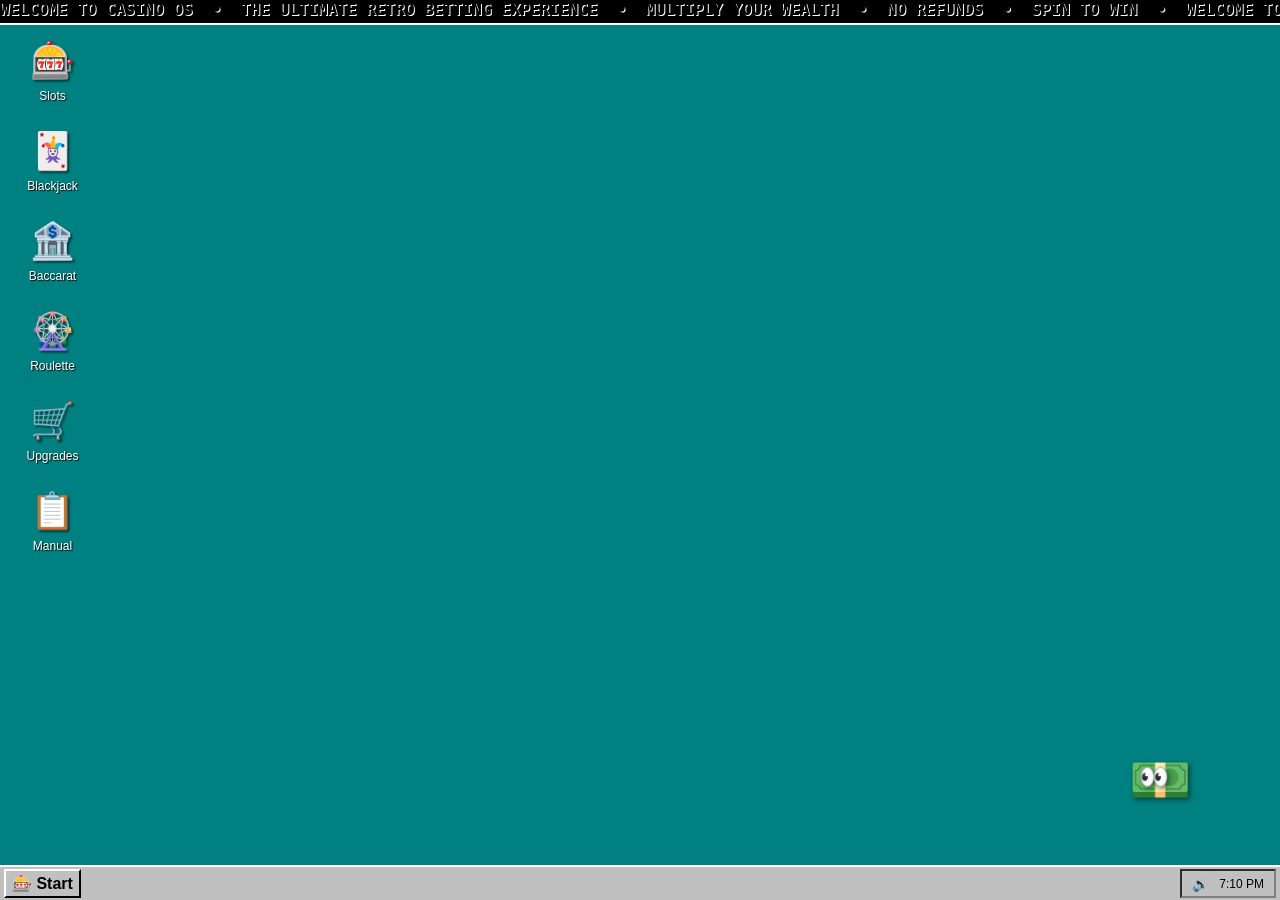
<file: casino.html>
<!DOCTYPE html>
<html lang="en">
<head>
<meta charset="UTF-8">
<meta name="viewport" content="width=device-width, initial-scale=1.0">
<title>CASINO OS - Ultimate Edition</title>
<style>
  :root { --win-bg: #c0c0c0; --win-border-light: #ffffff; --win-border-dark: #808080; --win-border-darkest: #000000; --title-active: #000080; --title-inactive: #808080; --desktop-bg: #008080; --casino-green: #006400; --lcd-black: #111; --lcd-text: #00ff00; }
  body { background-color: var(--desktop-bg); font-family: "MS Sans Serif", Tahoma, Arial, sans-serif; margin: 0; overflow: hidden; user-select: none; transition: background 0.3s; }
  
  /* --- Dynamic Wallpapers & Palettes --- */
  body.bg_red { background: linear-gradient(45deg, #800000 25%, #a00000 25%, #a00000 50%, #800000 50%, #800000 75%, #a00000 75%, #a00000 100%); background-size: 40px 40px; --casino-green: #600000; --lcd-text: #ffcccc; }
  body.bg_gold { background: radial-gradient(circle, #ffd700, #daa520, #8b6508); --casino-green: #8b6508; --lcd-text: #ffd700; }
  body.bg_dog { background: url('data:image/svg+xml;utf8,<svg xmlns="http://www.w3.org/2000/svg" width="60" height="60" style="font-size:40px"><text y="40">🐶</text></svg>') repeat; background-color: #ffaa00; --casino-green: #a66a00; --lcd-text: #ffffff; }
  body.bg_matrix { background: url('data:image/svg+xml;utf8,<svg xmlns="http://www.w3.org/2000/svg" width="40" height="40" style="font-size:20px;fill:lime;font-family:monospace"><text y="20">0</text><text y="40" x="20">1</text></svg>') repeat; background-color: #000; --casino-green: #001100; --lcd-text: #00ff00; }
  body.bg_clouds { background: linear-gradient(to bottom, #3b82f6, #87ceeb, #ffffff); --casino-green: #1e3a8a; --lcd-text: #87ceeb; }
  body.bg_chips { background: url('data:image/svg+xml;utf8,<svg xmlns="http://www.w3.org/2000/svg" width="50" height="50" style="font-size:30px"><text y="30">🎰</text></svg>') repeat; background-color: #4b0082; --casino-green: #300052; --lcd-text: #dda0dd; }

  /* --- Marquee --- */
  .marquee-bar { width: 100vw; height: 25px; background: #000; border-bottom: 2px solid var(--win-border-light); overflow: hidden; display: flex; box-sizing: border-box;}
  .marquee-content { display: flex; animation: scrollMarquee 40s linear infinite; font-family: monospace; font-size: 16px; font-weight: bold; white-space: nowrap; }
  @keyframes scrollMarquee { 0% { transform: translateX(0); } 100% { transform: translateX(-50%); } }
  .rb-char { display: inline-block; animation: rbColor 1s infinite; text-shadow: 1px 1px 0px #fff; }
  @keyframes rbColor { 0%{color:red;} 17%{color:orange;} 33%{color:yellow;} 50%{color:lime;} 67%{color:cyan;} 83%{color:magenta;} 100%{color:red;} }

  #desktop { position: relative; width: 100vw; height: calc(100vh - 60px); padding: 10px; box-sizing: border-box; display: flex; flex-direction: column; gap: 15px; align-items: flex-start; }
  .desktop-icon { width: 75px; display: flex; flex-direction: column; align-items: center; cursor: default; padding: 5px; }
  .desktop-icon.selected .icon-label { background-color: #000080; color: white; outline: 1px dotted yellow; }
  .icon-emoji { font-size: 36px; margin-bottom: 5px; text-shadow: 2px 2px 2px rgba(0,0,0,0.5); pointer-events: none; }
  .icon-label { color: white; font-size: 12px; text-align: center; padding: 2px; pointer-events: none; text-shadow: 1px 1px 1px #000; }

  /* --- Cashy Mascot --- */
  #cashy-container { position: absolute; z-index: 999999; cursor: grab; transition: top 2s ease-in-out, left 2s ease-in-out; width: 60px; height: 60px; display: flex; justify-content: center; align-items: center;}
  #cashy-container.dragging { transition: none !important; cursor: grabbing; }
  .cashy-bubble { position: absolute; bottom: 100%; right: 0; background: #ffffe1; border: 2px solid black; padding: 8px; border-radius: 8px; font-size: 12px; color: black; font-weight: bold; margin-bottom: 15px; box-shadow: 2px 2px 0px rgba(0,0,0,0.5); width: 150px; text-align: center; opacity: 0; transition: opacity 0.3s; pointer-events: none; }
  .cashy-bubble::after { content: ''; position: absolute; bottom: -10px; right: 20px; border-width: 10px 10px 0; border-style: solid; border-color: black transparent transparent; display: block; width: 0; }
  .cashy-bubble::before { content: ''; position: absolute; bottom: -7px; right: 21px; border-width: 8px 8px 0; border-style: solid; border-color: #ffffe1 transparent transparent; display: block; width: 0; z-index: 1; }
  .cashy-body { font-size: 50px; position: relative; text-shadow: 2px 2px 5px rgba(0,0,0,0.5); transform-origin: bottom center; transition: transform 0.1s; }
  .cashy-body:active { transform: scale(0.9) rotate(-5deg); }
  
  @keyframes blink { 0%, 96%, 98%, 100% { transform: scaleY(1); } 97%, 99% { transform: scaleY(0.1); } }
  .cashy-eyes { position: absolute; top: 12px; left: 10px; font-size: 24px; pointer-events: none; animation: blink 4s infinite; transform-origin: center; }

  /* --- Windows --- */
  .window { background-color: var(--win-bg); border-top: 2px solid var(--win-border-light); border-left: 2px solid var(--win-border-light); border-bottom: 2px solid var(--win-border-darkest); border-right: 2px solid var(--win-border-darkest); box-shadow: inset -1px -1px 0px 0px var(--win-border-dark); padding: 2px; position: absolute; display: none; flex-direction: column; box-sizing: border-box; }
  .window.maximized { top: 0 !important; left: 0 !important; width: 100vw !important; height: calc(100vh - 60px) !important; }
  .window.maximized .game-container { align-items: center; justify-content: space-evenly; }
  .window.maximized .reels-wrapper, .window.maximized .bj-felt, .window.maximized .rl-board, .window.maximized .bac-felt { transform: scale(1.5); transform-origin: center top; margin-top: 40px; }
  .window.maximized .control-panel { width: 500px; transform: scale(1.3); transform-origin: center bottom; margin-bottom: 20px; }
  .title-bar { background-color: var(--title-active); color: white; padding: 3px 5px; font-weight: bold; font-size: 14px; display: flex; justify-content: space-between; align-items: center; margin-bottom: 2px; cursor: default; flex-shrink: 0;}
  .title-bar-controls { display: flex; gap: 2px; }
  .title-btn { background: var(--win-bg); border: 1px solid; border-color: var(--win-border-light) var(--win-border-darkest) var(--win-border-darkest) var(--win-border-light); width: 16px; height: 14px; font-size: 10px; line-height: 10px; text-align: center; color: black; font-weight: bold; cursor: pointer; }
  .title-btn:active { border-style: inset; padding: 1px 0 0 1px; }

  /* --- Start Menu & Taskbar --- */
  .start-menu { position: fixed; bottom: 35px; left: 0; margin: 0; width: 220px; background: var(--win-bg); border: 2px solid; border-color: var(--win-border-light) var(--win-border-darkest) var(--win-border-darkest) var(--win-border-light); z-index: 10000; box-shadow: 2px 2px 0px rgba(0,0,0,0.5); display: none; flex-direction: row; }
  .start-sidebar { background: linear-gradient(to top, #000080, #1084d0); width: 30px; color: white; writing-mode: vertical-rl; transform: rotate(180deg); padding: 5px; font-weight: bold; font-size: 16px; display: flex; align-items: flex-end; }
  .start-items { flex: 1; padding: 2px; display: flex; flex-direction: column; }
  .start-item { padding: 10px; cursor: pointer; display: flex; align-items: center; gap: 10px; font-size: 14px; }
  .start-item:hover { background-color: #000080; color: white; }
  .start-divider { border-bottom: 1px inset #fff; margin: 2px 5px; }

  .taskbar { position: fixed; bottom: 0; left: 0; width: 100%; height: 35px; background-color: var(--win-bg); border-top: 2px solid var(--win-border-light); display: flex; align-items: center; padding: 2px 4px; box-sizing: border-box; z-index: 9999; }
  .start-btn { border: 2px solid; border-color: var(--win-border-light) var(--win-border-darkest) var(--win-border-darkest) var(--win-border-light); background: var(--win-bg); font-weight: bold; padding: 2px 6px; display: flex; align-items: center; gap: 5px; cursor: pointer; height: 100%; box-sizing: border-box; }
  .start-btn:active, .start-btn.active { border: 2px inset var(--win-border-darkest); padding: 4px 4px 0px 8px; background: #aaa; }
  .taskbar-apps { flex: 1; display: flex; gap: 4px; margin-left: 10px; overflow-x: hidden; }
  .taskbar-item { border: 2px solid; border-color: var(--win-border-light) var(--win-border-darkest) var(--win-border-darkest) var(--win-border-light); padding: 4px 10px; font-size: 12px; font-weight: bold; min-width: 120px; max-width: 160px; white-space: nowrap; overflow: hidden; text-overflow: ellipsis; cursor: pointer; box-sizing: border-box; height: 100%; }
  .taskbar-item.active { border: 2px inset var(--win-border-darkest); background: url('[data-uri]') repeat; }
  .sys-tray { border: 2px inset var(--win-border-dark); padding: 2px 10px; display: flex; align-items: center; gap: 10px; height: 100%; box-sizing: border-box; font-size: 12px; }
  .mute-btn { cursor: pointer; font-size: 14px; }

  /* --- Game UI Commons --- */
  .game-container { background-color: var(--casino-green); border: 3px inset var(--win-border-dark); padding: 15px; flex: 1; display: flex; flex-direction: column; justify-content: space-between; box-sizing: border-box; overflow: hidden; position: relative;}
  .control-panel { background-color: #222; border: 3px inset #555; padding: 10px; display: flex; flex-direction: column; gap: 10px; z-index: 2;}
  .displays { display: flex; justify-content: space-between; gap: 5px; }
  .lcd { background-color: var(--lcd-black); color: var(--lcd-text); border: 2px inset var(--win-border-dark); padding: 5px; font-family: monospace; font-size: 1.1rem; font-weight: bold; flex: 1; text-align: center; }
  .buttons { display: flex; justify-content: space-between; gap: 5px; }
  .btn { background-color: var(--win-bg); border: 2px solid; border-color: var(--win-border-light) var(--win-border-darkest) var(--win-border-darkest) var(--win-border-light); padding: 8px 10px; font-weight: bold; cursor: pointer; flex: 1; font-family: "MS Sans Serif", sans-serif; font-size: 0.9rem;}
  .btn:active, .btn.active-toggle { border: 2px inset var(--win-border-dark); background-color: #aaa; padding: 9px 9px 7px 11px; }
  .btn:disabled { color: #888; text-shadow: 1px 1px 0px #fff; cursor: not-allowed; border-color: var(--win-border-light) var(--win-border-darkest) var(--win-border-darkest) var(--win-border-light); background: var(--win-bg); padding: 8px 10px;}
  .btn-spin { color: #cc0000; flex: 2; font-size: 1.1rem; }

  /* --- Slots --- */
  .slotWindow { width: 500px; height: 460px; }
  .reels-wrapper { display: flex; justify-content: center; gap: 10px; background-color: #fff; border: 4px inset #000; padding: 10px; height: 240px; margin-bottom: 15px; overflow: hidden; }
  .reel { width: 100px; border: 2px solid #555; background: linear-gradient(to bottom, #cccccc 0%, #ffffff 20%, #ffffff 80%, #cccccc 100%); overflow: hidden; position: relative; cursor: pointer; }
  .reel-strip { display: flex; flex-direction: column; }
  .symbol { height: 80px; line-height: 80px; font-size: 3.5rem; font-weight: 900; text-shadow: 2px 2px 0px #000, -1px -1px 0px #fff; text-align: center; }
  .s-seven { color: #FFD700; text-shadow: 2px 2px 0px #ff0000, -1px -1px 0px #000; }

  /* --- Cards Commons --- */
  .card { width: 65px; height: 95px; background: white; border: 1px solid #333; border-radius: 5px; box-shadow: 2px 2px 5px rgba(0,0,0,0.5); display: flex; flex-direction: column; justify-content: space-between; padding: 4px; font-size: 1.1rem; font-weight: bold; font-family: 'Times New Roman', serif; position: relative; margin: 0 5px; }
  .card.red { color: red; } .card.black { color: black; }
  .card.hidden { background: repeating-linear-gradient(45deg, #000080, #000080 10px, #ffffff 10px, #ffffff 20px); border: 2px solid white; color: transparent; }
  .card .tl { position: absolute; top: 4px; left: 4px; line-height: 1; } .card .br { position: absolute; bottom: 4px; right: 4px; line-height: 1; transform: rotate(180deg); } .card .center { position: absolute; top: 50%; left: 50%; transform: translate(-50%, -50%); font-size: 2.2rem; }
  
  /* --- Blackjack --- */
  .bjWindow { width: 550px; height: 460px; }
  .bj-felt { flex: 1; display: flex; flex-direction: column; justify-content: space-between; margin-bottom: 15px; }
  .bj-area { min-height: 120px; display: flex; flex-direction: column; align-items: center; justify-content: center; position: relative;}
  .bj-label { color: white; font-weight: bold; margin-bottom: 5px; font-size: 1.1rem; text-shadow: 1px 1px 0px #000; }
  .bj-hands-container { display: flex; gap: 20px; justify-content: center; }
  .bj-cards { display: flex; gap: -40px; justify-content: center; min-height: 100px; padding: 5px; border-radius: 5px; transition: background 0.3s;}
  .bj-cards.active-hand { background: rgba(255, 255, 0, 0.3); border: 1px dashed yellow; }

  /* --- Baccarat --- */
  .bacWindow { width: 520px; height: 460px; }
  .bac-felt { flex: 1; display: flex; flex-direction: column; justify-content: center; align-items: center; margin-bottom: 15px; gap: 20px;}
  .bac-table-areas { display: flex; width: 100%; justify-content: space-around; }
  .bac-area { display: flex; flex-direction: column; align-items: center; justify-content: center; width: 45%; border: 2px dotted rgba(255,255,255,0.3); padding: 10px; border-radius: 10px;}
  .bac-label { color: white; font-weight: bold; margin-bottom: 10px; font-size: 1.2rem; text-shadow: 1px 1px 0px #000; text-transform: uppercase;}
  .bac-cards { display: flex; gap: 5px; justify-content: center; min-height: 100px; }

  /* --- Roulette Board --- */
  .rlWindow { width: 600px; height: 520px; }
  .rl-container { display: flex; flex-direction: column; align-items: center; justify-content: space-between; flex: 1; margin-bottom: 15px; }
  .rl-wheel-area { display: flex; width: 100%; align-items: center; justify-content: space-between; background: #111; border: 3px inset #555; padding: 10px; box-sizing: border-box; }
  .rl-wheel-box { background: #000; border: 2px inset #fff; border-radius: 50%; width: 70px; height: 70px; display: flex; align-items: center; justify-content: center; box-shadow: 0px 0px 10px #000; position: relative; }
  .rl-number-display { font-size: 2rem; font-weight: bold; color: white; font-family: monospace; }
  .rl-number-display.red { color: #ff3333; } .rl-number-display.black { color: #aaaaaa; } .rl-number-display.green { color: #00ff00; }
  .rl-status { color: yellow; font-family: monospace; font-size: 1.2rem; font-weight: bold; flex: 1; text-align: center; }
  .rl-grid { display: grid; grid-template-columns: 40px repeat(12, 1fr); grid-template-rows: repeat(5, 30px); gap: 2px; background: var(--casino-green); padding: 5px; border: 2px inset #000; width: 100%; box-sizing: border-box; }
  .rl-cell { display: flex; align-items: center; justify-content: center; border: 1px solid rgba(255,255,255,0.5); color: white; cursor: pointer; position: relative; font-weight: bold; font-family: Arial; font-size: 12px;}
  .rl-cell.red { background: #d00; } .rl-cell.black { background: #222; } .rl-cell.green { background: #0a0; }
  .rl-cell:not(.red):not(.black):not(.green) { background: rgba(0,0,0,0.2); }
  .rl-cell:hover { opacity: 0.7; }
  .rl-chip { position: absolute; width: 22px; height: 22px; background: #ffaa00; border: 2px solid #000; outline: 1px dotted #fff; border-radius: 50%; color: black; font-size: 9px; display: flex; align-items: center; justify-content: center; z-index: 2; font-weight: 900; box-shadow: 2px 2px 4px rgba(0,0,0,0.8); pointer-events: none;}

  /* --- Shop Window --- */
  #shopWindow { width: 480px; height: 500px; }
  .shop-tabs { display: flex; border-bottom: 2px solid var(--win-border-light); background: var(--win-bg); flex-shrink: 0; overflow-x: auto;}
  .shop-tab { padding: 5px 10px; cursor: pointer; border: 2px solid transparent; border-bottom: none; border-radius: 3px 3px 0 0; margin-top: 2px; font-size: 11px; font-weight: bold; white-space: nowrap;}
  .shop-tab.active { background: var(--win-bg); border-color: var(--win-border-light) var(--win-border-darkest) transparent var(--win-border-light); transform: translateY(2px); padding-bottom: 7px; }
  .shop-pane { display: none; padding: 10px; background: var(--win-bg); flex-direction: column; flex: 1; overflow-y: auto; border: 2px solid; border-color: transparent var(--win-border-darkest) var(--win-border-darkest) transparent; }
  .shop-pane.active { display: flex; }
  .shop-header { display: flex; justify-content: space-between; align-items: center; border-bottom: 2px groove #fff; padding-bottom: 5px; margin-bottom: 10px; flex-shrink: 0;}
  .shop-item { display: flex; gap: 10px; align-items: center; border: 2px inset var(--win-border-dark); padding: 8px; margin-bottom: 8px; background: white; flex-shrink: 0;}
  .shop-icon { font-size: 32px; width: 40px; text-align: center; }
  .shop-desc { flex: 1; font-size: 11px; } .shop-desc h4 { margin: 0 0 2px 0; font-size: 14px; color: #000080; } .shop-desc p { margin: 0; color: #444; }
  .buy-btn { width: 85px; font-size: 11px; }

  /* --- Info Window --- */
  #infoWindow { width: 420px; height: 480px;}
  .info-content { padding: 15px; font-size: 12px; background: var(--win-bg); flex: 1; overflow-y: auto; }
  .paytable { width: 100%; border-collapse: collapse; margin-top: 5px; background: white; border: 2px inset var(--win-border-dark); }
  .paytable th, .paytable td { border: 1px solid #ccc; padding: 3px; text-align: center; color: black; } .paytable th { background: #eee; }

  /* --- Animations --- */
  .game-msg { position: absolute; top: 40%; left: 50%; transform: translate(-50%, -50%); font-size: 4rem; font-weight: 900; color: yellow; text-shadow: 4px 4px 0px red, -2px -2px 0px black; display: none; z-index: 10; pointer-events: none; text-align: center; width: 100%; }
  .is-flashing { display: block; animation: flash 0.15s infinite; }
  @keyframes flash { 0% { color: yellow; text-shadow: 4px 4px 0px red; } 50% { color: red; text-shadow: 4px 4px 0px yellow; } 100% { color: yellow; text-shadow: 4px 4px 0px red; } }
  .confetti { position: fixed; width: 12px; height: 12px; opacity: 0.9; z-index: 99999; pointer-events: none; }
</style>
</head>
<body>

<div class="marquee-bar">
    <div class="marquee-content" id="marquee-content"></div>
</div>

<div id="desktop">
  <div class="desktop-icon" onclick="selectIcon(this)" ondblclick="launchSlotGame()"><div class="icon-emoji">🎰</div><div class="icon-label">Slots</div></div>
  <div class="desktop-icon" onclick="selectIcon(this)" ondblclick="launchBjGame()"><div class="icon-emoji">🃏</div><div class="icon-label">Blackjack</div></div>
  <div class="desktop-icon" onclick="selectIcon(this)" ondblclick="launchBacGame()"><div class="icon-emoji">🏦</div><div class="icon-label">Baccarat</div></div>
  <div class="desktop-icon" onclick="selectIcon(this)" ondblclick="launchRlGame()"><div class="icon-emoji">🎡</div><div class="icon-label">Roulette</div></div>
  <div class="desktop-icon" onclick="selectIcon(this)" ondblclick="setWindowState('shopWindow', 'open')"><div class="icon-emoji">🛒</div><div class="icon-label">Upgrades</div></div>
  <div class="desktop-icon" onclick="selectIcon(this)" ondblclick="setWindowState('infoWindow', 'open')"><div class="icon-emoji">📋</div><div class="icon-label">Manual</div></div>
</div>

<div id="cashy-container" onmousedown="dragCashy(event)">
    <div class="cashy-bubble" id="cashy-bubble">I see you looking at that max bet button...</div>
    <div class="cashy-body" id="cashy-body">💵<div class="cashy-eyes" id="cashy-eyes">👀</div></div>
</div>

<div class="start-menu" id="start-menu">
  <div class="start-sidebar"><span><b>CASINO</b> OS</span></div>
  <div class="start-items">
    <div class="start-item" onclick="launchSlotGame(); toggleStartMenu();">🎰 Launch The Money Game</div>
    <div class="start-item" onclick="launchBjGame(); toggleStartMenu();">🃏 Play Blackjack</div>
    <div class="start-item" onclick="launchBacGame(); toggleStartMenu();">🏦 Play Baccarat</div>
    <div class="start-item" onclick="launchRlGame(); toggleStartMenu();">🎡 Spin Roulette</div>
    <div class="start-item" onclick="setWindowState('shopWindow', 'open'); toggleStartMenu();">🛒 Store & Upgrades</div>
    <div class="start-divider"></div>
    <div class="start-item" onclick="localStorage.removeItem('casino_save'); location.reload();">⚠️ Hard Reset Save...</div>
    <div class="start-item" onclick="alert('It is now safe to turn off your computer.');">🛑 Shut Down...</div>
  </div>
</div>

<div class="window" id="shopWindow" style="top: 50px; left: 50px; z-index: 11;" data-state="closed" data-title="Store & Upgrades">
  <div class="title-bar" onmousedown="dragMouseDown(event, 'shopWindow')">
    <span>🛒 Casino Upgrades</span>
    <div class="title-bar-controls"><div class="title-btn" onclick="setWindowState('shopWindow', 'minimized')">_</div><div class="title-btn" onclick="setWindowState('shopWindow', 'closed')">X</div></div>
  </div>
  
  <div class="shop-tabs">
      <div class="shop-tab active" onclick="switchShopTab('slots')">Slots</div>
      <div class="shop-tab" onclick="switchShopTab('bj')">Blackjack</div>
      <div class="shop-tab" onclick="switchShopTab('bac')">Baccarat</div>
      <div class="shop-tab" onclick="switchShopTab('rl')">Roulette</div>
      <div class="shop-tab" onclick="switchShopTab('theme')">Themes</div>
      <div class="shop-tab" onclick="switchShopTab('mascot')">Mascots</div>
      <div class="shop-tab" onclick="switchShopTab('inv')">Inventory</div>
  </div>

  <div id="shop-slots" class="shop-pane active">
    <div class="shop-header"><b>Slot Upgrades</b><span style="font-family: monospace; background: black; color: #00ff00; padding: 2px 5px;">Wallet: <span class="shop-wallet">1000</span></span></div>
    <div class="shop-item"><div class="shop-icon">🐒</div><div class="shop-desc"><h4>Monkey Paw</h4><p>Grants 3 free slot spins.</p></div><button class="btn buy-btn" onclick="buyItem('paw', 150)">150 CR</button></div>
    <div class="shop-item"><div class="shop-icon">🍀</div><div class="shop-desc"><h4>4-Leaf Clover</h4><p>Permanently increases slot luck.</p></div><button class="btn buy-btn" id="btn-clover" onclick="buyItem('clover', 500)">500 CR</button></div>
    <div class="shop-item"><div class="shop-icon">🎲</div><div class="shop-desc"><h4>Loaded Dice</h4><p>Multiplies slot payouts by 1.5x.</p></div><button class="btn buy-btn" id="btn-dice" onclick="buyItem('dice', 1500)">1500 CR</button></div>
    <div class="shop-item"><div class="shop-icon">🎆</div><div class="shop-desc"><h4>Firework</h4><p>Guarantees a Jackpot next spin.</p></div><button class="btn buy-btn" onclick="buyItem('firework', 2000)">2000 CR</button></div>
    <div class="shop-item"><div class="shop-icon">🎰</div><div class="shop-desc"><h4>Extra Reel</h4><p>Unlocks a 4th reel across all slots!</p></div><button class="btn buy-btn" id="btn-reel" onclick="buyItem('reel', 3000)">3000 CR</button></div>
    <div class="shop-item" style="border-color: #ffd700;"><div class="shop-icon">🖥️</div><div class="shop-desc"><h4>Multislot License</h4><p>Open multiple slot windows!</p></div><button class="btn buy-btn" id="btn-multi" onclick="buyItem('multi', 5000)">5000 CR</button></div>
  </div>

  <div id="shop-bj" class="shop-pane">
    <div class="shop-header"><b>BJ Upgrades</b><span style="font-family: monospace; background: black; color: #00ff00; padding: 2px 5px;">Wallet: <span class="shop-wallet">1000</span></span></div>
    <div class="shop-item"><div class="shop-icon">🤝</div><div class="shop-desc"><h4>Tiebreaker</h4><p>Pushes count as a Win.</p></div><button class="btn buy-btn" id="btn-tiebreaker" onclick="buyItem('tiebreaker', 800)">800 CR</button></div>
    <div class="shop-item"><div class="shop-icon">👓</div><div class="shop-desc"><h4>X-Ray Specs</h4><p>Reveals the dealer's hole card.</p></div><button class="btn buy-btn" id="btn-xray" onclick="buyItem('xray', 1000)">1000 CR</button></div>
    <div class="shop-item"><div class="shop-icon">💎</div><div class="shop-desc"><h4>Suited Bonus</h4><p>Suited Blackjacks pay 3:1 instead of 3:2.</p></div><button class="btn buy-btn" id="btn-suited" onclick="buyItem('suited', 1500)">1500 CR</button></div>
    <div class="shop-item"><div class="shop-icon">🛡️</div><div class="shop-desc"><h4>Insurance Payout</h4><p>Dealer busting pays 2.5x instead of 2x.</p></div><button class="btn buy-btn" id="btn-insurance" onclick="buyItem('insurance', 2000)">2000 CR</button></div>
    <div class="shop-item"><div class="shop-icon">🎩</div><div class="shop-desc"><h4>5-Card Charlie</h4><p>Auto-win if you draw 5 cards safely.</p></div><button class="btn buy-btn" id="btn-charlie" onclick="buyItem('charlie', 2500)">2500 CR</button></div>
    <div class="shop-item" style="border-color: #ffd700;"><div class="shop-icon">👔</div><div class="shop-desc"><h4>Pit Boss License</h4><p>Open multiple Blackjack tables!</p></div><button class="btn buy-btn" id="btn-bjmulti" onclick="buyItem('bjmulti', 4000)">4000 CR</button></div>
  </div>

  <div id="shop-bac" class="shop-pane">
    <div class="shop-header"><b>Baccarat Upgrades</b><span style="font-family: monospace; background: black; color: #00ff00; padding: 2px 5px;">Wallet: <span class="shop-wallet">1000</span></span></div>
    <div class="shop-item"><div class="shop-icon">🚫</div><div class="shop-desc"><h4>Commission Free</h4><p>Banker bet pays 1:1.</p></div><button class="btn buy-btn" id="btn-bac_comm" onclick="buyItem('bac_comm', 1000)">1000 CR</button></div>
    <div class="shop-item"><div class="shop-icon">🎀</div><div class="shop-desc"><h4>Generous Tie</h4><p>Tie bet pays 10:1 instead of 8:1.</p></div><button class="btn buy-btn" id="btn-bac_tie" onclick="buyItem('bac_tie', 1500)">1500 CR</button></div>
    <div class="shop-item"><div class="shop-icon">👑</div><div class="shop-desc"><h4>Natural 9 Bonus</h4><p>Winning with a Natural 9 pays 2:1.</p></div><button class="btn buy-btn" id="btn-bac_nat" onclick="buyItem('bac_nat', 2000)">2000 CR</button></div>
    <div class="shop-item"><div class="shop-icon">🐉</div><div class="shop-desc"><h4>Dragon 7</h4><p>Banker winning with 3-card 7 pays 40:1.</p></div><button class="btn buy-btn" id="btn-bac_dragon" onclick="buyItem('bac_dragon', 2500)">2500 CR</button></div>
    <div class="shop-item"><div class="shop-icon">🐼</div><div class="shop-desc"><h4>Panda 8</h4><p>Player winning with 3-card 8 pays 25:1.</p></div><button class="btn buy-btn" id="btn-bac_panda" onclick="buyItem('bac_panda', 2500)">2500 CR</button></div>
    <div class="shop-item" style="border-color: #ffd700;"><div class="shop-icon">🕴️</div><div class="shop-desc"><h4>Baccarat Pit Boss</h4><p>Open multiple Baccarat tables!</p></div><button class="btn buy-btn" id="btn-bac_multi" onclick="buyItem('bac_multi', 4500)">4500 CR</button></div>
  </div>

  <div id="shop-rl" class="shop-pane">
    <div class="shop-header"><b>Roulette Upgrades</b><span style="font-family: monospace; background: black; color: #00ff00; padding: 2px 5px;">Wallet: <span class="shop-wallet">1000</span></span></div>
    <div class="shop-item"><div class="shop-icon">🧲</div><div class="shop-desc"><h4>Magnetic Felt</h4><p>Outside bets pay 4:1 instead of 2:1.</p></div><button class="btn buy-btn" id="btn-magnet" onclick="buyItem('magnet', 1500)">1500 CR</button></div>
    <div class="shop-item"><div class="shop-icon">🛟</div><div class="shop-desc"><h4>Safety Net</h4><p>Landing on 0 refunds ALL bets.</p></div><button class="btn buy-btn" id="btn-safety" onclick="buyItem('safety', 1800)">1800 CR</button></div>
    <div class="shop-item"><div class="shop-icon">🪙</div><div class="shop-desc"><h4>Golden Chip</h4><p>Single number bets pay 100:1.</p></div><button class="btn buy-btn" id="btn-golden" onclick="buyItem('golden', 2000)">2000 CR</button></div>
    <div class="shop-item"><div class="shop-icon">✨</div><div class="shop-desc"><h4>Lucky 7</h4><p>Betting on 7 pays 500:1!</p></div><button class="btn buy-btn" id="btn-lucky7" onclick="buyItem('lucky7', 2500)">2500 CR</button></div>
    <div class="shop-item"><div class="shop-icon">🤑</div><div class="shop-desc"><h4>Zero Jackpot</h4><p>Landing on 0 pays 50:1.</p></div><button class="btn buy-btn" id="btn-zerojackpot" onclick="buyItem('zerojackpot', 3000)">3000 CR</button></div>
    <div class="shop-item" style="border-color: #ffd700;"><div class="shop-icon">🤵</div><div class="shop-desc"><h4>Croupier License</h4><p>Open multiple Roulette tables!</p></div><button class="btn buy-btn" id="btn-rlmulti" onclick="buyItem('rlmulti', 3500)">3500 CR</button></div>
  </div>

  <div id="shop-theme" class="shop-pane">
    <div class="shop-header"><b>Desktop Themes</b><span style="font-family: monospace; background: black; color: #00ff00; padding: 2px 5px;">Wallet: <span class="shop-wallet">1000</span></span></div>
    <div class="shop-item"><div class="shop-icon" style="background:#008080; color:white; font-size:20px; line-height:40px;">💻</div><div class="shop-desc"><h4>Classic Teal</h4><p>The default OS experience.</p></div><button class="btn buy-btn" onclick="applyTheme('bg_teal')">EQUIP</button></div>
    <div class="shop-item"><div class="shop-icon" style="background:#800000; color:white; font-size:20px; line-height:40px;">♦️</div><div class="shop-desc"><h4>High Roller</h4><p>Deep red diamond pattern.</p></div><button class="btn buy-btn" id="btn-bg_red" onclick="buyItem('bg_red', 500)">500 CR</button></div>
    <div class="shop-item"><div class="shop-icon" style="background:#daa520; color:white; font-size:20px; line-height:40px;">👑</div><div class="shop-desc"><h4>Golden VIP</h4><p>Solid gold luxury.</p></div><button class="btn buy-btn" id="btn-bg_gold" onclick="buyItem('bg_gold', 1000)">1000 CR</button></div>
    <div class="shop-item"><div class="shop-icon" style="background:#ffaa00;">🐶</div><div class="shop-desc"><h4>Dog</h4><p>A good boy.</p></div><button class="btn buy-btn" id="btn-bg_dog" onclick="buyItem('bg_dog', 2000)">2000 CR</button></div>
    <div class="shop-item"><div class="shop-icon" style="background:#000; color:lime; font-family:monospace;">01</div><div class="shop-desc"><h4>Hacker Terminal</h4><p>I'm in.</p></div><button class="btn buy-btn" id="btn-bg_matrix" onclick="buyItem('bg_matrix', 3000)">3000 CR</button></div>
    <div class="shop-item"><div class="shop-icon" style="background:#87ceeb;">☁️</div><div class="shop-desc"><h4>Clouds</h4><p>A breath of fresh air.</p></div><button class="btn buy-btn" id="btn-bg_clouds" onclick="buyItem('bg_clouds', 4000)">4000 CR</button></div>
    <div class="shop-item"><div class="shop-icon" style="background:#4b0082;">🎰</div><div class="shop-desc"><h4>Casino Floor</h4><p>Immersive slot texture.</p></div><button class="btn buy-btn" id="btn-bg_chips" onclick="buyItem('bg_chips', 5000)">5000 CR</button></div>
  </div>

  <div id="shop-mascot" class="shop-pane">
    <div class="shop-header"><b>Mascot Costumes</b><span style="font-family: monospace; background: black; color: #00ff00; padding: 2px 5px;">Wallet: <span class="shop-wallet">1000</span></span></div>
    <div class="shop-item"><div class="shop-icon">💵</div><div class="shop-desc"><h4>Classic Cashy</h4><p>The original.</p></div><button class="btn buy-btn" onclick="equipMascot('mascot_classic')">EQUIP</button></div>
    <div class="shop-item"><div class="shop-icon">📎</div><div class="shop-desc"><h4>Paperclip Costume</h4><p>Looks like you're trying to gamble!</p></div><button class="btn buy-btn" id="btn-mascot_clippy" onclick="buyItem('mascot_clippy', 1500)">1500 CR</button></div>
    <div class="shop-item"><div class="shop-icon">🤑</div><div class="shop-desc"><h4>Golden Cashy</h4><p>For the mascot with expensive tastes.</p></div><button class="btn buy-btn" id="btn-mascot_gold" onclick="buyItem('mascot_gold', 2000)">2000 CR</button></div>
    <div class="shop-item" style="border-color: #800000;"><div class="shop-icon">🥷</div><div class="shop-desc"><h4>Hitman</h4><p>Permanently delete the mascot.</p></div><button class="btn buy-btn" id="btn-mascot_delete" onclick="buyItem('mascot_delete', 5000)">5000 CR</button></div>
  </div>

  <div id="shop-inv" class="shop-pane">
    <div class="shop-header"><b>Your Upgrades</b></div>
    <div id="inv-list" style="font-size: 13px; line-height: 1.8;"></div>
  </div>
</div>

<div class="window" id="infoWindow" style="top: 100px; left: 550px; z-index: 12;" data-state="closed" data-title="Paytable & Info">
  <div class="title-bar" onmousedown="dragMouseDown(event, 'infoWindow')">
    <span>📋 System Manual</span>
    <div class="title-bar-controls"><div class="title-btn" onclick="setWindowState('infoWindow', 'minimized')">_</div><div class="title-btn" onclick="setWindowState('infoWindow', 'closed')">X</div></div>
  </div>
  <div class="info-content">
    <b>Slots Winning Multipliers:</b><br><i style="font-size: 11px;">(Any 2 Cherries = x2. Any 1 Cherry = x1.)</i>
    <table class="paytable"><tr><th>Symbols</th><th>3 Match</th><th>4 Match</th></tr><tr><td>7️⃣ 7️⃣ 7️⃣</td><td>x 50</td><td>x 250</td></tr><tr><td>🍉 🍉 🍉</td><td>x 20</td><td>x 100</td></tr><tr><td>🍇 🍇 🍇</td><td>x 15</td><td>x 75</td></tr><tr><td>🍋 🍋 🍋</td><td>x 10</td><td>x 50</td></tr><tr><td>🍒 🍒 🍒</td><td>x 5</td><td>x 25</td></tr></table>
    <hr style="border:1px inset #fff; margin: 10px 0;">
    <b>Blackjack Rules:</b>
    <ul style="font-size: 11px; padding-left: 20px; margin-top: 5px;"><li>Dealer hits on 16, stands on 17.</li><li>Blackjack pays 3:2. Standard wins pay 1:1.</li><li><b>DOUBLE DOWN:</b> Double bet, get 1 card, stand.</li><li><b>SPLIT:</b> If first 2 cards match value, split into two hands.</li></ul>
    <hr style="border:1px inset #fff; margin: 10px 0;">
    <b>Baccarat Rules:</b>
    <ul style="font-size: 11px; padding-left: 20px; margin-top: 5px;"><li>Bet on Player, Banker, or Tie. Closest to 9 wins.</li><li>Tens & Faces = 0. Third card rules applied automatically.</li><li>Player pays 1:1. Banker pays 1:1 (minus 5% comm). Tie pays 8:1.</li></ul>
    <hr style="border:1px inset #fff; margin: 10px 0;">
    <b>Roulette Rules:</b>
    <ul style="font-size: 11px; padding-left: 20px; margin-top: 5px;"><li>Select a chip size (Bet), then click the grid to place bets.</li><li>Outside Bets pay 2:1. Dozens pay 3:1. Single Numbers pay 36:1.</li></ul>
  </div>
</div>

<div class="taskbar">
  <div class="start-btn" id="start-btn" onclick="toggleStartMenu()">🎰 Start</div>
  <div class="taskbar-apps" id="taskbar-apps"></div>
  <div class="sys-tray"><div class="mute-btn" id="mute-icon" onclick="toggleGlobalMute()" title="Mute Audio">🔊</div><span id="clock">12:00 PM</span></div>
</div>

<script>
  /* =========================================
     GLOBAL STATE & PERSISTENCE
     ========================================= */
  let credits = 1000;
  let U = { 
      clover: false, dice: false, reel: false, multi: false, 
      tiebreaker: false, suited: false, xray: false, charlie: false, insurance: false, bjmulti: false, 
      magnet: false, safety: false, golden: false, lucky7: false, zerojackpot: false, rlmulti: false,
      bac_comm: false, bac_tie: false, bac_nat: false, bac_dragon: false, bac_panda: false, bac_multi: false,
      bg_red: false, bg_gold: false, bg_dog: false, bg_matrix: false, bg_clouds: false, bg_chips: false,
      mascot_clippy: false, mascot_gold: false, mascot_delete: false, cashy_fled: false
  };
  let globalFreeSpins = 0; let globalFireworkActive = false; let currentBg = 'bg_teal';

  const UPGRADE_NAMES = { 
      clover: '🍀 4-Leaf Clover', dice: '🎲 Loaded Dice', reel: '🎰 Extra Reel', multi: '🖥️ Multislot License', 
      tiebreaker: '🤝 Tiebreaker', xray: '👓 X-Ray Specs', suited: '💎 Suited Bonus', charlie: '🎩 5-Card Charlie', insurance: '🛡️ Insurance Payout', bjmulti: '👔 Pit Boss License', 
      magnet: '🧲 Magnetic Felt', safety: '🛟 Safety Net', golden: '🪙 Golden Chip', lucky7: '✨ Lucky 7', zerojackpot: '🤑 Zero Jackpot', rlmulti: '🤵 Croupier License',
      bac_comm: '🚫 Commission Free', bac_tie: '🎀 Generous Tie', bac_nat: '👑 Natural 9 Bonus', bac_dragon: '🐉 Dragon 7', bac_panda: '🐼 Panda 8', bac_multi: '🕴️ Baccarat Pit Boss',
      mascot_clippy: '📎 Paperclip Costume', mascot_gold: '🤑 Golden Cashy', mascot_delete: '🥷 Hitman'
  };

  function saveGame() { localStorage.setItem('casino_save', JSON.stringify({ credits: credits, U: U, freeSpins: globalFreeSpins, currentBg: currentBg })); renderInventory(); }

  function loadGame() {
    const save = localStorage.getItem('casino_save');
    if (save) {
      try {
        const data = JSON.parse(save); credits = data.credits || 1000; if(data.U) U = { ...U, ...data.U }; globalFreeSpins = data.freeSpins || 0;
        if(data.currentBg) applyTheme(data.currentBg);
        
        Object.keys(U).forEach(k => { 
            if(U[k]) { 
                const btn = document.getElementById(`btn-${k}`); 
                if(btn){ 
                    if(k.startsWith('bg_')) { btn.disabled = false; btn.innerText = "EQUIP"; btn.onclick = () => applyTheme(k); }
                    else if (k.startsWith('mascot_')) { btn.disabled = false; btn.innerText = "EQUIP"; btn.onclick = () => equipMascot(k); }
                    else { btn.disabled = true; btn.innerText = "SOLD"; }
                } 
            } 
        });
        if(U.clover) { symbols[1].weight=10; symbols[2].weight=15; symbols[4].weight=15; }
        
        if(U.mascot_delete || U.cashy_fled) equipMascot('mascot_delete');
        else if (U.currentMascot) equipMascot(U.currentMascot);
        else if (U.mascot_gold) equipMascot('mascot_gold');
        else if (U.mascot_clippy) equipMascot('mascot_clippy');
        
      } catch (e) { console.error("Save load failed"); }
    }
    updateAllDisplays(); renderInventory();
  }

  // Dev Cheat Code
  document.addEventListener('keydown', (e) => {
      if (e.key === '0') { credits += 10000; updateAllDisplays(); saveGame(); playSound('jackpot'); }
  });

  /* =========================================
     MARQUEE RENDERER (SEAMLESS)
     ========================================= */
  const text = "WELCOME TO CASINO OS  •  THE ULTIMATE RETRO BETTING EXPERIENCE  •  MULTIPLY YOUR WEALTH  •  NO REFUNDS  •  SPIN TO WIN  •  ";
  const baseString = text.split('').map((c, i) => c===' '?'&nbsp;':`<span class="rb-char" style="animation-delay: -${i*0.05}s">${c}</span>`).join('').repeat(3);
  document.getElementById('marquee-content').innerHTML = baseString + baseString;

  /* =========================================
     CASHY THE MASCOT
     ========================================= */
  let activeQuotes = [
      "99% of gamblers quit right before they win big!", "I see you looking at that max bet button...", 
      "The house always wins! Wait, I shouldn't say that.", "Betting on a tie? Bold move.", 
      "My eyes are up here, buddy.", "Double down! What's the worst that could happen?", 
      "If you're broke, just sell a kidney!", "I eat RAM for breakfast.", "Don't forget, you can't win unless you bet big!"
  ];
  
  function equipMascot(id) {
      if (id !== 'mascot_classic' && !U[id] && !U.cashy_fled) return; 
      playSound('click');
      const el = document.getElementById('cashy-container');
      if (id === 'mascot_delete' || U.cashy_fled) { el.style.display = 'none'; U.currentMascot = 'mascot_delete'; saveGame(); return; }
      
      el.style.display = 'flex';
      if (id === 'mascot_gold') {
          document.getElementById('cashy-body').innerHTML = `💰<div class="cashy-eyes">🤑</div>`;
          activeQuotes = ["Is that all you're betting? Peasant.", "My yacht needs a yacht.", "I only drink vintage printer ink.", "Have you considered insider trading?"];
      } else if (id === 'mascot_clippy') {
          document.getElementById('cashy-body').innerHTML = `📎<div class="cashy-eyes">👀</div>`;
          activeQuotes = ["It looks like you're trying to lose money. Would you like some help?", "Have you tried turning your luck off and on again?", "I miss Microsoft Word."];
      } else if (id === 'mascot_classic') {
          document.getElementById('cashy-body').innerHTML = `💵<div class="cashy-eyes">👀</div>`;
          activeQuotes = [
              "99% of gamblers quit right before they win big!", "I see you looking at that max bet button...", 
              "The house always wins! Wait, I shouldn't say that.", "Betting on a tie? Bold move.", 
              "My eyes are up here, buddy.", "Double down! What's the worst that could happen?", 
              "If you're broke, just sell a kidney!", "I eat RAM for breakfast.", "Don't forget, you can't win unless you bet big!"
          ];
      }
      U.currentMascot = id; saveGame();
  }

  let cashyClickCount = 0; let cashyAnnoyCount = 0;
  function pokeCashy() {
      if(U.mascot_delete || U.cashy_fled) return;
      cashyClickCount++;
      const bubble = document.getElementById('cashy-bubble');
      
      if (cashyClickCount >= 10) {
          cashyClickCount = 0; cashyAnnoyCount++; credits += 10;
          updateAllDisplays(); saveGame(); playSound('win');
          
          if (cashyAnnoyCount >= 5) {
              bubble.innerText = "That's it, I'm out of here! Good luck going broke!";
              U.cashy_fled = true; saveGame();
              setTimeout(() => { document.getElementById('cashy-container').style.display = 'none'; }, 3000);
          } else { bubble.innerText = "Here's 10 credits, now leave me alone!"; }
      } else {
          bubble.innerText = activeQuotes[Math.floor(Math.random() * activeQuotes.length)];
          playSound('tick');
      }
      bubble.style.opacity = 1; setTimeout(() => { bubble.style.opacity = 0; }, 4000);
  }
  
  let cashyMoved = false; let cPos1=0, cPos2=0, cPos3=0, cPos4=0;
  function dragCashy(e) {
      e.preventDefault(); cashyMoved = false; cPos3 = e.clientX; cPos4 = e.clientY;
      document.onmouseup = closeDragCashy; document.onmousemove = cashyElementDrag;
      document.getElementById('cashy-container').classList.add('dragging');
  }
  function cashyElementDrag(e) {
      e.preventDefault(); 
      cPos1 = cPos3 - e.clientX; cPos2 = cPos4 - e.clientY; cPos3 = e.clientX; cPos4 = e.clientY;
      if (Math.abs(cPos1) > 2 || Math.abs(cPos2) > 2) cashyMoved = true;
      let el = document.getElementById('cashy-container');
      el.style.top = (el.offsetTop - cPos2) + "px"; el.style.left = (el.offsetLeft - cPos1) + "px";
      resetCashyWander();
  }
  function closeDragCashy(e) {
      document.onmouseup = null; document.onmousemove = null;
      document.getElementById('cashy-container').classList.remove('dragging');
      if (!cashyMoved) pokeCashy();
  }
  
  let cashyWanderTimer = null;
  function resetCashyWander() {
      clearInterval(cashyWanderTimer);
      cashyWanderTimer = setInterval(() => {
          let el = document.getElementById('cashy-container');
          if (el.classList.contains('dragging') || el.style.display === 'none') return;
          let maxX = window.innerWidth - 100; let maxY = window.innerHeight - 150;
          el.style.left = Math.max(0, Math.floor(Math.random() * maxX)) + 'px';
          el.style.top = Math.max(0, Math.floor(Math.random() * maxY)) + 'px';
      }, 15000); 
  }
  
  let cashyEl = document.getElementById('cashy-container');
  cashyEl.style.top = (window.innerHeight - 150) + "px"; cashyEl.style.left = (window.innerWidth - 150) + "px";
  resetCashyWander();

  /* =========================================
     OS ENVIRONMENT LOGIC
     ========================================= */
  let zIndexCounter = 20; let isMuted = false; let activeWindowId = null;
  setInterval(() => { let d = new Date(); let h = d.getHours(); let m = d.getMinutes().toString().padStart(2, '0'); document.getElementById('clock').innerText = `${h%12||12}:${m} ${h>=12?'PM':'AM'}`; }, 1000); 

  function toggleGlobalMute() { isMuted = !isMuted; document.getElementById('mute-icon').innerText = isMuted ? '🔇' : '🔊'; updateMusicContext(); }

  function toggleStartMenu() {
    const menu = document.getElementById('start-menu'); const btn = document.getElementById('start-btn');
    if (menu.style.display === 'flex') { menu.style.display = 'none'; btn.classList.remove('active'); } 
    else { menu.style.display = 'flex'; btn.classList.add('active'); bringToFront('start-menu'); }
  }

  document.addEventListener('mousedown', function(e) {
    if (!e.target.closest('#start-menu') && !e.target.closest('.start-btn')) { document.getElementById('start-menu').style.display = 'none'; document.getElementById('start-btn').classList.remove('active'); }
    if (!e.target.closest('.desktop-icon') && !e.target.closest('.window') && !e.target.closest('#cashy-container')) { document.querySelectorAll('.desktop-icon').forEach(icon => icon.classList.remove('selected')); activeWindowId = null; updateMusicContext(); }
  });
  function selectIcon(el) { document.querySelectorAll('.desktop-icon').forEach(icon => icon.classList.remove('selected')); el.classList.add('selected'); }

  function bringToFront(id) {
    const el = document.getElementById(id); if (!el) return;
    zIndexCounter++; el.style.zIndex = zIndexCounter; activeWindowId = id;
    document.querySelectorAll('.window .title-bar').forEach(tb => tb.style.backgroundColor = 'var(--title-inactive)');
    const tb = el.querySelector('.title-bar'); if (tb) tb.style.backgroundColor = 'var(--title-active)';
    renderTaskbar(); updateMusicContext();
  }

  function setWindowState(id, state) {
    const el = document.getElementById(id); el.dataset.state = state;
    if (state === 'closed' || state === 'minimized') { el.style.display = 'none'; if(activeWindowId === id) activeWindowId = null; } 
    else if (state === 'open') { el.style.display = 'flex'; bringToFront(id); }
    renderTaskbar(); updateMusicContext();
  }
  function toggleMaximize(id) { document.getElementById(id).classList.toggle('maximized'); bringToFront(id); }

  function renderTaskbar() {
    const container = document.getElementById('taskbar-apps'); container.innerHTML = ''; let maxZ = 0; let aId = null;
    document.querySelectorAll('.window').forEach(win => { if (win.dataset.state === 'open' && parseInt(win.style.zIndex || 0) > maxZ) { maxZ = parseInt(win.style.zIndex || 0); aId = win.id; }});
    activeWindowId = aId;
    document.querySelectorAll('.window').forEach(win => {
      if (win.dataset.state !== 'closed') {
        const btn = document.createElement('div'); const isActive = (win.id === aId && win.dataset.state === 'open');
        btn.className = 'taskbar-item ' + (isActive ? 'active' : ''); btn.innerText = win.dataset.title;
        btn.onclick = () => { if (isActive) setWindowState(win.id, 'minimized'); else setWindowState(win.id, 'open'); }; container.appendChild(btn);
      }
    });
  }

  let activeDragId = null; let pos1 = 0, pos2 = 0, pos3 = 0, pos4 = 0;
  function dragMouseDown(e, id) { if (e.target.classList.contains('title-btn') || document.getElementById(id).classList.contains('maximized')) return; e.preventDefault(); bringToFront(id); activeDragId = id; pos3 = e.clientX; pos4 = e.clientY; document.onmouseup = closeDragElement; document.onmousemove = elementDrag; }
  function elementDrag(e) { if (!activeDragId) return; e.preventDefault(); const el = document.getElementById(activeDragId); pos1 = pos3 - e.clientX; pos2 = pos4 - e.clientY; pos3 = e.clientX; pos4 = e.clientY; el.style.top = (el.offsetTop - pos2) + "px"; el.style.left = (el.offsetLeft - pos1) + "px"; }
  function closeDragElement() { document.onmouseup = null; document.onmousemove = null; activeDragId = null; }

  /* =========================================
     AUDIO & MUZAK ENGINE
     ========================================= */
  let audioCtx; let musicTimer = null; let melodyIdx = 0; let currentTheme = 'none';
  const themes = { 
      shop: { speed: 250, wave: 'sine', notes: [ 261.63, 329.63, 392.00, 493.88, 0, 293.66, 349.23, 440.00, 523.25, 0 ] }, 
      slot: { speed: 150, wave: 'square', notes: [ 523.25, 0, 659.25, 0, 783.99, 1046.50, 783.99, 659.25 ] }, 
      bj: { speed: 300, wave: 'triangle', notes: [ 130.81, 130.81, 0, 155.56, 174.61, 174.61, 0, 196.00, 174.61, 155.56 ] }, 
      rl: { speed: 200, wave: 'sawtooth', notes: [ 392.00, 0, 493.88, 0, 587.33, 0 ] },
      bac: { speed: 500, wave: 'sine', notes: [ 261.63, 392.00, 329.63, 261.63 ] },
      manual: { speed: 400, wave: 'square', notes: [ 65.41, 0, 65.41, 65.41, 0, 98.00, 0, 65.41 ] }
  };

  function initAudio() { if (isMuted) return; if (!audioCtx) audioCtx = new (window.AudioContext || window.webkitAudioContext)(); if (audioCtx.state === 'suspended') audioCtx.resume(); }

  function playSound(type) {
    if (isMuted || !audioCtx) return; const osc = audioCtx.createOscillator(); const gain = audioCtx.createGain();
    osc.connect(gain); gain.connect(audioCtx.destination); let t = audioCtx.currentTime;
    if (type === 'click' || type === 'card') { osc.type = 'triangle'; osc.frequency.setValueAtTime(300, t); osc.frequency.exponentialRampToValueAtTime(100, t + 0.1); gain.gain.setValueAtTime(0.2, t); gain.gain.exponentialRampToValueAtTime(0.01, t + 0.1); osc.start(); osc.stop(t + 0.1); }
    else if (type === 'tick') { osc.type = 'square'; osc.frequency.setValueAtTime(800, t); gain.gain.setValueAtTime(0.05, t); gain.gain.exponentialRampToValueAtTime(0.01, t + 0.05); osc.start(); osc.stop(t + 0.05); }
    else if (type === 'win') { osc.type = 'square'; gain.gain.setValueAtTime(0.2, t); [523.25, 659.25, 783.99, 1046.50].forEach((freq, i) => { osc.frequency.setValueAtTime(freq, t + (i * 0.1)); }); gain.gain.setValueAtTime(0.2, t + 0.3); gain.gain.exponentialRampToValueAtTime(0.01, t + 0.5); osc.start(t); osc.stop(t + 0.5); }
    else if (type === 'jackpot') { osc.type = 'sawtooth'; gain.gain.setValueAtTime(0.3, t); for(let i=0; i<15; i++) { osc.frequency.setValueAtTime(600, t + (i*0.1)); osc.frequency.setValueAtTime(1200, t + (i*0.1) + 0.05); } gain.gain.exponentialRampToValueAtTime(0.01, t + 1.5); osc.start(t); osc.stop(t + 1.5); }
    else if (type === 'lose') { osc.type = 'sawtooth'; osc.frequency.setValueAtTime(150, t); osc.frequency.linearRampToValueAtTime(50, t + 0.5); gain.gain.setValueAtTime(0.3, t); gain.gain.linearRampToValueAtTime(0.01, t + 0.5); osc.start(t); osc.stop(t + 0.5); }
    else if (type === 'buy') { osc.type = 'sine'; osc.frequency.setValueAtTime(880, t); osc.frequency.setValueAtTime(1108.73, t+0.1); gain.gain.setValueAtTime(0.3, t); gain.gain.exponentialRampToValueAtTime(0.01, t + 0.3); osc.start(); osc.stop(t + 0.3); }
  }

  function updateMusicContext() {
    initAudio(); if (isMuted || !activeWindowId || !audioCtx) { clearInterval(musicTimer); currentTheme = 'none'; return; }
    let targetTheme = 'none';
    if (activeWindowId === 'shopWindow') targetTheme = 'shop'; else if (activeWindowId === 'infoWindow') targetTheme = 'manual'; else if (activeWindowId.startsWith('slot_')) targetTheme = 'slot'; else if (activeWindowId.startsWith('bj_')) targetTheme = 'bj'; else if (activeWindowId.startsWith('rl_')) targetTheme = 'rl'; else if (activeWindowId.startsWith('bac_')) targetTheme = 'bac';
    
    if (targetTheme === currentTheme) return; 
    currentTheme = targetTheme; clearInterval(musicTimer);
    
    if (targetTheme !== 'none') {
      const theme = themes[targetTheme]; melodyIdx = 0;
      musicTimer = setInterval(() => {
        let freq = theme.notes[melodyIdx];
        if (freq > 0) {
          let osc = audioCtx.createOscillator(); let gain = audioCtx.createGain(); osc.connect(gain); gain.connect(audioCtx.destination); osc.type = theme.wave; osc.frequency.value = freq;
          gain.gain.setValueAtTime(targetTheme==='manual'?0.05:(targetTheme==='bj'?0.2:0.03), audioCtx.currentTime); 
          gain.gain.exponentialRampToValueAtTime(0.01, audioCtx.currentTime + (theme.speed/1000)); osc.start(); osc.stop(audioCtx.currentTime + (theme.speed/1000));
        }
        melodyIdx = (melodyIdx + 1) % theme.notes.length;
      }, theme.speed);
    }
  }

  function fireConfetti() {
    const colors = ['#ff0000', '#00ff00', '#0000ff', '#ffff00', '#ff00ff', '#00ffff', '#ffffff'];
    for (let i = 0; i < 150; i++) {
        let conf = document.createElement('div'); conf.classList.add('confetti'); conf.style.backgroundColor = colors[Math.floor(Math.random() * colors.length)];
        conf.style.left = '50vw'; conf.style.top = '50vh'; document.body.appendChild(conf); 
        let angle = Math.random() * Math.PI * 2; let speed = Math.random() * 25 + 10; let vx = Math.cos(angle) * speed; let vy = Math.sin(angle) * speed - 20; let rot = Math.random() * 360; let rotSpeed = (Math.random() - 0.5) * 20;
        let tick = 0;
        function animateConfetti() { tick++; vx *= 0.97; vy += 0.8; rot += rotSpeed; conf.style.transform = `translate(-50%, -50%) translate(${vx*tick}px, ${vy*tick}px) rotate(${rot}deg)`; if (tick < 150) requestAnimationFrame(animateConfetti); else conf.remove(); }
        requestAnimationFrame(animateConfetti);
    }
  }

  /* =========================================
     SHOP CONTROLLER & THEMES
     ========================================= */
  function switchShopTab(tab) {
    document.querySelectorAll('.shop-tab').forEach(t => t.classList.remove('active')); document.querySelectorAll('.shop-pane').forEach(p => p.classList.remove('active'));
    event.target.classList.add('active'); document.getElementById('shop-'+tab).classList.add('active');
  }

  function applyTheme(themeClass) {
      if (themeClass !== 'bg_teal' && !U[themeClass]) return;
      document.body.className = ''; if(themeClass !== 'bg_teal') document.body.classList.add(themeClass);
      currentBg = themeClass; saveGame(); playSound('click');
  }

  function renderInventory() {
    const inv = document.getElementById('inv-list'); inv.innerHTML = ''; let count = 0;
    Object.keys(U).forEach(k => { if(U[k] && UPGRADE_NAMES[k]) { inv.innerHTML += `<div>✔️ ${UPGRADE_NAMES[k]}</div>`; count++; } });
    if (count === 0) inv.innerHTML = `<i>No upgrades purchased yet.</i>`;
  }

  function updateAllDisplays() {
    document.querySelectorAll('.shop-wallet').forEach(el => el.innerText = credits);
    Object.values(slotInstances).forEach(app => app.updateDisplay()); Object.values(bjInstances).forEach(app => app.updateDisplay()); Object.values(rlInstances).forEach(app => app.updateDisplay()); Object.values(bacInstances).forEach(app => app.updateDisplay());
  }

  function buyItem(id, cost) {
    initAudio(); if (credits < cost) { alert("Not enough credits!"); return; }
    
    // Golden VIP Bankrupt Check
    if (id === 'bg_gold' && credits - cost === 0) {
        alert("You spent all your starting money on a shiny background before even playing a game. Absolutely stupid.");
    }
    
    credits -= cost; playSound('buy'); U[id] = true;
    if (id === 'clover') { symbols[1].weight = 10; symbols[2].weight = 15; symbols[4].weight = 15; } 
    else if (id === 'paw') { globalFreeSpins += 3; U[id] = false; } else if (id === 'firework') { globalFireworkActive = true; U[id] = false; } 
    else if (id === 'reel') { Object.values(slotInstances).forEach(slot => { document.getElementById(`reel-4_${slot.id}`).style.display = 'block'; let strip = document.getElementById(`r3_${slot.id}`); let html = ''; for (let i=0; i<3; i++) { let sym = symbols[i]; html += `<div class="symbol ${sym.class}">${sym.char}</div>`; } strip.innerHTML = html; }); }
    else if (id.startsWith('mascot_')) { equipMascot(id); }
    
    if (id.startsWith('bg_')) { applyTheme(id); const btn = document.getElementById(`btn-${id}`); if(btn) {btn.innerText = 'EQUIP'; btn.disabled = false; btn.onclick = () => applyTheme(id); } }
    else if (id.startsWith('mascot_')) { const btn = document.getElementById(`btn-${id}`); if(btn) {btn.innerText = 'EQUIP'; btn.disabled = false; btn.onclick = () => equipMascot(id); } }
    else if (document.getElementById(`btn-${id}`)) { document.getElementById(`btn-${id}`).disabled = true; document.getElementById(`btn-${id}`).innerText = "SOLD"; }
    updateAllDisplays(); saveGame();
  }

  /* =========================================
     BACCARAT CLASS
     ========================================= */
  const bacInstances = {}; let bacCounter = 0;
  class BaccaratTable {
    constructor() { bacCounter++; this.id = 'bac_' + bacCounter; this.betSize = 50; this.bets = {player:0, banker:0, tie:0}; this.state = 'idle'; this.deck = []; this.pHand = []; this.bHand = []; this.buildDOM(); }
    buildDOM() {
      const win = document.createElement('div'); win.className = 'window bacWindow'; win.id = this.id; win.dataset.title = `Baccarat (${bacCounter})`;
      const offset = (bacCounter % 10) * 25; win.style.top = (60 + offset) + "px"; win.style.left = (450 + offset) + "px";
      win.innerHTML = `
        <div class="title-bar" onmousedown="dragMouseDown(event, '${this.id}')"><span>🏦 Casino Baccarat (${bacCounter})</span><div class="title-bar-controls"><div class="title-btn" onclick="setWindowState('${this.id}', 'minimized')">_</div><div class="title-btn" onclick="toggleMaximize('${this.id}')">□</div><div class="title-btn" onclick="setWindowState('${this.id}', 'closed')">X</div></div></div>
        <div class="game-container">
          <div class="game-msg" id="bac-msg_${this.id}"></div>
          <div class="bac-felt">
            <div class="bac-table-areas">
                <div class="bac-area"><div class="bac-label">PLAYER <span id="bac-p-score_${this.id}"></span></div><div class="bac-cards" id="bac-p-cards_${this.id}"></div></div>
                <div class="bac-area"><div class="bac-label">BANKER <span id="bac-b-score_${this.id}"></span></div><div class="bac-cards" id="bac-b-cards_${this.id}"></div></div>
            </div>
            <div class="buttons" style="width:100%; gap: 10px;">
                <button class="btn" style="flex:1; display:flex; flex-direction:column; align-items:center;" onclick="bacInstances['${this.id}'].placeBet('player')"><b>PLAYER (1:1)</b><span id="bac-bet-p_${this.id}" style="color:var(--lcd-text); font-family:monospace;">0</span></button>
                <button class="btn" style="flex:1; display:flex; flex-direction:column; align-items:center;" onclick="bacInstances['${this.id}'].placeBet('tie')"><b>TIE (${U.bac_tie?'10':'8'}:1)</b><span id="bac-bet-t_${this.id}" style="color:var(--lcd-text); font-family:monospace;">0</span></button>
                <button class="btn" style="flex:1; display:flex; flex-direction:column; align-items:center;" onclick="bacInstances['${this.id}'].placeBet('banker')"><b>BANKER (${U.bac_comm?'1:1':'0.95:1'})</b><span id="bac-bet-b_${this.id}" style="color:var(--lcd-text); font-family:monospace;">0</span></button>
            </div>
          </div>
          <div class="control-panel">
            <div class="displays"><div class="lcd">CR: <span id="bac-credits_${this.id}">${credits}</span></div><div class="lcd">CHIP: <span id="bac-chip_${this.id}">${this.betSize}</span></div></div>
            <div class="buttons"><button class="btn btn-info" id="bac-btn-clear_${this.id}" onclick="bacInstances['${this.id}'].clearBets()">CLEAR</button><button class="btn btn-bet" id="bac-btn-chip_${this.id}" onclick="bacInstances['${this.id}'].changeChip()">CHIP UP</button><button class="btn btn-spin" id="bac-btn-deal_${this.id}" onclick="bacInstances['${this.id}'].deal()">DEAL</button></div>
          </div>
        </div>`;
      document.getElementById('desktop').appendChild(win); bacInstances[this.id] = this; this.updateDisplay(); setWindowState(this.id, 'open');
    }

    updateDisplay() { document.getElementById(`bac-credits_${this.id}`).innerText = credits; document.getElementById(`bac-chip_${this.id}`).innerText = this.betSize; document.getElementById(`bac-bet-p_${this.id}`).innerText = this.bets.player; document.getElementById(`bac-bet-b_${this.id}`).innerText = this.bets.banker; document.getElementById(`bac-bet-t_${this.id}`).innerText = this.bets.tie; }
    changeChip() { initAudio(); if (this.state === 'idle') { this.betSize = this.betSize >= 500 ? 50 : this.betSize + 50; this.updateDisplay(); } }
    
    placeBet(type) { if(this.state !== 'idle') return; if(credits < this.betSize) { alert("Not enough credits!"); return; } credits -= this.betSize; this.bets[type] += this.betSize; playSound('click'); this.updateDisplay(); saveGame(); }
    clearBets() { if(this.state !== 'idle') return; let refund = this.bets.player + this.bets.banker + this.bets.tie; if(refund > 0) { credits += refund; this.bets = {player:0, banker:0, tie:0}; playSound('click'); this.updateDisplay(); saveGame(); } }

    getDeck() { let d = []; [{c:'♠', color:'black'}, {c:'♣', color:'black'}, {c:'♥', color:'red'}, {c:'♦', color:'red'}].forEach(s => ['2','3','4','5','6','7','8','9','10','J','Q','K','A'].forEach(v => d.push({ suit: s, val: v }))); return d.sort(() => Math.random() - 0.5); }
    getVal(hand) { return hand.reduce((sum, c) => sum + (['10','J','Q','K'].includes(c.val) ? 0 : (c.val==='A'?1:parseInt(c.val))), 0) % 10; }
    renderCard(c) { return `<div class="card ${c.suit.color}"><div class="tl">${c.val}</div><div class="center">${c.suit.c}</div><div class="br">${c.val}</div></div>`; }

    updateUI() {
      const pArea = document.getElementById(`bac-p-cards_${this.id}`); const bArea = document.getElementById(`bac-b-cards_${this.id}`);
      pArea.innerHTML = ''; bArea.innerHTML = '';
      this.pHand.forEach(c => pArea.innerHTML += this.renderCard(c)); this.bHand.forEach(c => bArea.innerHTML += this.renderCard(c));
      document.getElementById(`bac-p-score_${this.id}`).innerText = this.pHand.length>0 ? `(${this.getVal(this.pHand)})` : '';
      document.getElementById(`bac-b-score_${this.id}`).innerText = this.bHand.length>0 ? `(${this.getVal(this.bHand)})` : '';
    }

    deal() {
      initAudio(); if (this.bets.player===0 && this.bets.banker===0 && this.bets.tie===0) { alert("Place a bet first!"); return; }
      this.state = 'playing'; document.getElementById(`bac-msg_${this.id}`).style.display = 'none'; document.getElementById(`bac-msg_${this.id}`).classList.remove('is-flashing');
      document.getElementById(`bac-btn-deal_${this.id}`).disabled = true; document.getElementById(`bac-btn-chip_${this.id}`).disabled = true; document.getElementById(`bac-btn-clear_${this.id}`).disabled = true;
      
      this.deck = this.getDeck(); this.pHand = []; this.bHand = []; this.updateUI();
      
      setTimeout(()=>{ this.pHand.push(this.deck.pop()); playSound('card'); this.updateUI(); }, 400);
      setTimeout(()=>{ this.bHand.push(this.deck.pop()); playSound('card'); this.updateUI(); }, 800);
      setTimeout(()=>{ this.pHand.push(this.deck.pop()); playSound('card'); this.updateUI(); }, 1200);
      setTimeout(()=>{ this.bHand.push(this.deck.pop()); playSound('card'); this.updateUI(); 
          setTimeout(() => this.evaluateThirdCard(), 800);
      }, 1600);
    }

    evaluateThirdCard() {
      let pVal = this.getVal(this.pHand); let bVal = this.getVal(this.bHand);
      if (pVal >= 8 || bVal >= 8) { this.resolve(); return; } // Natural

      let p3 = null; let sequence = [];
      if (pVal <= 5) { p3 = this.deck.pop(); sequence.push({ target: 'p', card: p3 }); }
      
      let p3val = p3 ? (['10','J','Q','K'].includes(p3.val) ? 0 : (p3.val==='A'?1:parseInt(p3.val))) : -1;
      let bDraws = false;
      if (p3 === null) { bDraws = (bVal <= 5); } 
      else {
          if (bVal <= 2) bDraws = true; else if (bVal === 3) bDraws = (p3val !== 8); else if (bVal === 4) bDraws = (p3val >= 2 && p3val <= 7);
          else if (bVal === 5) bDraws = (p3val >= 4 && p3val <= 7); else if (bVal === 6) bDraws = (p3val === 6 || p3val === 7);
      }
      if (bDraws) sequence.push({ target: 'b', card: this.deck.pop() });

      let step = 0;
      const playSeq = () => {
          if (step < sequence.length) {
              if (sequence[step].target === 'p') this.pHand.push(sequence[step].card); else this.bHand.push(sequence[step].card);
              playSound('card'); this.updateUI(); step++; setTimeout(playSeq, 800);
          } else { setTimeout(() => this.resolve(), 600); }
      };
      playSeq();
    }

    resolve() {
      this.state = 'idle'; document.getElementById(`bac-btn-deal_${this.id}`).disabled = false; document.getElementById(`bac-btn-chip_${this.id}`).disabled = false; document.getElementById(`bac-btn-clear_${this.id}`).disabled = false;
      let pVal = this.getVal(this.pHand); let bVal = this.getVal(this.bHand);
      let isNat = (this.pHand.length===2 && pVal>=8) || (this.bHand.length===2 && bVal>=8);
      let winner = pVal > bVal ? 'player' : (bVal > pVal ? 'banker' : 'tie');
      let totalWin = 0; let msgs = [];

      if (winner === 'player') {
          msgs.push("PLAYER WINS"); 
          if(this.bets.player > 0) totalWin += this.bets.player * 2;
          if(U.bac_nat && isNat && this.bets.player > 0) totalWin += this.bets.player; 
          if(U.bac_panda && pVal===8 && this.pHand.length===3 && this.bets.player > 0) { totalWin += this.bets.player * 26; msgs.push("PANDA 8!"); }
      } else if (winner === 'banker') {
          msgs.push("BANKER WINS");
          if(this.bets.banker > 0) totalWin += this.bets.banker + (this.bets.banker * (U.bac_comm ? 1 : 0.95));
          if(U.bac_nat && isNat && this.bets.banker > 0) totalWin += this.bets.banker;
          if(U.bac_dragon && bVal===7 && this.bHand.length===3 && this.bets.banker > 0) { totalWin += this.bets.banker * 41; msgs.push("DRAGON 7!"); }
      } else {
          msgs.push("TIE");
          if(this.bets.tie > 0) totalWin += this.bets.tie + (this.bets.tie * (U.bac_tie ? 10 : 8));
          if(this.bets.player > 0) totalWin += this.bets.player; 
          if(this.bets.banker > 0) totalWin += this.bets.banker; 
      }

      const msg = document.getElementById(`bac-msg_${this.id}`); msg.innerText = msgs.join(' ');
      if (totalWin > (this.bets.player+this.bets.banker+this.bets.tie)) { msg.style.display = 'block'; msg.classList.add('is-flashing'); playSound('jackpot'); fireConfetti(); credits += totalWin; } 
      else if (totalWin > 0) { msg.style.display = 'block'; msg.classList.add('is-flashing'); playSound('win'); credits += totalWin;}
      else { msg.style.display = 'block'; msg.classList.add('is-flashing'); playSound('lose'); }
      
      this.bets = {player:0, banker:0, tie:0}; this.updateDisplay(); updateAllDisplays(); saveGame();
      setTimeout(() => { msg.style.display = 'none'; msg.classList.remove('is-flashing'); }, 3000);
    }
  }
  function launchBacGame() { if (U.bac_multi) new BaccaratTable(); else { const firstId = Object.keys(bacInstances)[0]; if (firstId) setWindowState(firstId, 'open'); else new BaccaratTable(); } }

  /* =========================================
     ROULETTE CLASS
     ========================================= */
  const rlInstances = {}; let rlCounter = 0;
  class RouletteTable {
    constructor() { rlCounter++; this.id = 'rl_' + rlCounter; this.betSize = 10; this.state = 'idle'; this.bets = {}; this.buildDOM(); }
    buildDOM() {
      const win = document.createElement('div'); win.className = 'window rlWindow'; win.id = this.id; win.dataset.title = `Roulette (${rlCounter})`;
      const offset = (rlCounter % 10) * 25; win.style.top = (50 + offset) + "px"; win.style.left = (300 + offset) + "px";
      
      let gridHtml = `<div class="rl-grid">`;
      gridHtml += `<div class="rl-cell green" style="grid-row: 1 / 4; grid-column: 1;" onclick="rlInstances['${this.id}'].placeBet('0')">0<div class="rl-chip" id="chip_0_${this.id}" style="display:none;"></div></div>`;
      const row1 = [3,6,9,12,15,18,21,24,27,30,33,36]; const row2 = [2,5,8,11,14,17,20,23,26,29,32,35]; const row3 = [1,4,7,10,13,16,19,22,25,28,31,34];
      const redNums = [1,3,5,7,9,12,14,16,18,19,21,23,25,27,30,32,34,36];
      [row1, row2, row3].forEach((row, rIdx) => { row.forEach((n, cIdx) => { let c = redNums.includes(n) ? 'red' : 'black'; gridHtml += `<div class="rl-cell ${c}" style="grid-row: ${rIdx+1}; grid-column: ${cIdx+2};" onclick="rlInstances['${this.id}'].placeBet('${n}')">${n}<div class="rl-chip" id="chip_${n}_${this.id}" style="display:none;"></div></div>`; }); });
      gridHtml += `<div class="rl-cell" style="grid-row: 4; grid-column: 2 / 6;" onclick="rlInstances['${this.id}'].placeBet('1st12')">1st 12<div class="rl-chip" id="chip_1st12_${this.id}" style="display:none;"></div></div>`;
      gridHtml += `<div class="rl-cell" style="grid-row: 4; grid-column: 6 / 10;" onclick="rlInstances['${this.id}'].placeBet('2nd12')">2nd 12<div class="rl-chip" id="chip_2nd12_${this.id}" style="display:none;"></div></div>`;
      gridHtml += `<div class="rl-cell" style="grid-row: 4; grid-column: 10 / 14;" onclick="rlInstances['${this.id}'].placeBet('3rd12')">3rd 12<div class="rl-chip" id="chip_3rd12_${this.id}" style="display:none;"></div></div>`;
      gridHtml += `<div class="rl-cell" style="grid-row: 5; grid-column: 2 / 4;" onclick="rlInstances['${this.id}'].placeBet('1-18')">1 to 18<div class="rl-chip" id="chip_1-18_${this.id}" style="display:none;"></div></div>`;
      gridHtml += `<div class="rl-cell" style="grid-row: 5; grid-column: 4 / 6;" onclick="rlInstances['${this.id}'].placeBet('even')">EVEN<div class="rl-chip" id="chip_even_${this.id}" style="display:none;"></div></div>`;
      gridHtml += `<div class="rl-cell red" style="grid-row: 5; grid-column: 6 / 8;" onclick="rlInstances['${this.id}'].placeBet('red')">RED<div class="rl-chip" id="chip_red_${this.id}" style="display:none;"></div></div>`;
      gridHtml += `<div class="rl-cell black" style="grid-row: 5; grid-column: 8 / 10;" onclick="rlInstances['${this.id}'].placeBet('black')">BLACK<div class="rl-chip" id="chip_black_${this.id}" style="display:none;"></div></div>`;
      gridHtml += `<div class="rl-cell" style="grid-row: 5; grid-column: 10 / 12;" onclick="rlInstances['${this.id}'].placeBet('odd')">ODD<div class="rl-chip" id="chip_odd_${this.id}" style="display:none;"></div></div>`;
      gridHtml += `<div class="rl-cell" style="grid-row: 5; grid-column: 12 / 14;" onclick="rlInstances['${this.id}'].placeBet('19-36')">19 to 36<div class="rl-chip" id="chip_19-36_${this.id}" style="display:none;"></div></div></div>`;

      win.innerHTML = `
        <div class="title-bar" onmousedown="dragMouseDown(event, '${this.id}')"><span>🎡 Casino Roulette (${rlCounter})</span><div class="title-bar-controls"><div class="title-btn" onclick="setWindowState('${this.id}', 'minimized')">_</div><div class="title-btn" onclick="toggleMaximize('${this.id}')">□</div><div class="title-btn" onclick="setWindowState('${this.id}', 'closed')">X</div></div></div>
        <div class="game-container">
          <div class="game-msg" id="rl-msg_${this.id}"></div>
          <div class="rl-container">
            <div class="rl-wheel-area"><div class="rl-wheel-box"><div class="rl-number-display green" id="rl-num_${this.id}">0</div></div><div class="rl-status" id="rl-status_${this.id}">PLACE YOUR BETS</div></div>
            ${gridHtml}
          </div>
          <div class="control-panel">
            <div class="displays"><div class="lcd">CR: <span id="rl-credits_${this.id}">${credits}</span></div><div class="lcd">CHIP: <span id="rl-bet_${this.id}">${this.betSize}</span></div></div>
            <div class="buttons"><button class="btn btn-info" id="rl-btn-clear_${this.id}" onclick="rlInstances['${this.id}'].clearBets()">CLEAR</button><button class="btn btn-bet" id="rl-btn-bet_${this.id}" onclick="rlInstances['${this.id}'].changeBet()">CHIP UP</button><button class="btn btn-spin" id="rl-btn-spin_${this.id}" onclick="rlInstances['${this.id}'].spin()">SPIN WHEEL</button></div>
          </div>
        </div>`;
      document.getElementById('desktop').appendChild(win); rlInstances[this.id] = this; this.updateDisplay(); setWindowState(this.id, 'open');
    }

    updateDisplay() { document.getElementById(`rl-credits_${this.id}`).innerText = credits; document.getElementById(`rl-bet_${this.id}`).innerText = this.betSize; }
    changeBet() { initAudio(); if (this.state === 'idle') { this.betSize = this.betSize >= 500 ? 10 : this.betSize + 10; this.updateDisplay(); } }

    placeBet(id) { if(this.state !== 'idle') return; if(credits < this.betSize) { alert("Not enough credits!"); return; } credits -= this.betSize; this.bets[id] = (this.bets[id] || 0) + this.betSize; playSound('click'); this.updateDisplay(); this.renderChips(); saveGame(); }
    renderChips() { document.querySelectorAll(`[id^="chip_"][id$="_${this.id}"]`).forEach(c => c.style.display = 'none'); Object.keys(this.bets).forEach(id => { const el = document.getElementById(`chip_${id}_${this.id}`); if(el) { el.style.display = 'flex'; el.innerText = this.bets[id]; } }); }
    clearBets() { if(this.state !== 'idle') return; let refund = 0; Object.values(this.bets).forEach(v => refund += v); if(refund > 0) { credits += refund; this.bets = {}; playSound('click'); this.updateDisplay(); this.renderChips(); saveGame(); } }

    spin() {
      initAudio(); if (Object.keys(this.bets).length === 0) { alert("Place a bet on the board first!"); return; }
      this.state = 'spinning'; const msg = document.getElementById(`rl-msg_${this.id}`); msg.classList.remove('is-flashing'); msg.style.display = 'none';
      document.getElementById(`rl-status_${this.id}`).innerText = "NO MORE BETS"; document.getElementById(`rl-btn-spin_${this.id}`).disabled = true; document.getElementById(`rl-btn-bet_${this.id}`).disabled = true; document.getElementById(`rl-btn-clear_${this.id}`).disabled = true;
      let ticks = 0; let delay = 50; const numDisp = document.getElementById(`rl-num_${this.id}`);
      const tickWheel = () => {
        ticks++; playSound('tick'); let rNum = Math.floor(Math.random() * 37); numDisp.innerText = rNum;
        if(rNum === 0) numDisp.className = "rl-number-display green"; else if ([1,3,5,7,9,12,14,16,18,19,21,23,25,27,30,32,34,36].includes(rNum)) numDisp.className = "rl-number-display red"; else numDisp.className = "rl-number-display black";
        if (ticks < 30) { delay += 10; setTimeout(tickWheel, delay); } else { setTimeout(() => this.resolve(rNum, numDisp.className), 500); }
      }; tickWheel();
    }

    resolve(resultNum, resultColorClass) {
      this.state = 'idle'; document.getElementById(`rl-btn-spin_${this.id}`).disabled = false; document.getElementById(`rl-btn-bet_${this.id}`).disabled = false; document.getElementById(`rl-btn-clear_${this.id}`).disabled = false; document.getElementById(`rl-status_${this.id}`).innerText = "PLACE YOUR BETS";
      let totalWin = 0; const outsideBets = ['red','black','even','odd','1-18','19-36','1st12','2nd12','3rd12'];
      Object.keys(this.bets).forEach(id => {
        let bAmt = this.bets[id]; let winMultiplier = 0;
        if (id === 'red' && resultColorClass.includes('red')) winMultiplier = U.magnet ? 5 : 2;
        else if (id === 'black' && resultColorClass.includes('black')) winMultiplier = U.magnet ? 5 : 2;
        else if (id === 'even' && resultNum !== 0 && resultNum % 2 === 0) winMultiplier = U.magnet ? 5 : 2;
        else if (id === 'odd' && resultNum !== 0 && resultNum % 2 !== 0) winMultiplier = U.magnet ? 5 : 2;
        else if (id === '1-18' && resultNum >= 1 && resultNum <= 18) winMultiplier = U.magnet ? 5 : 2;
        else if (id === '19-36' && resultNum >= 19 && resultNum <= 36) winMultiplier = U.magnet ? 5 : 2;
        else if (id === '1st12' && resultNum >= 1 && resultNum <= 12) winMultiplier = 3;
        else if (id === '2nd12' && resultNum >= 13 && resultNum <= 24) winMultiplier = 3;
        else if (id === '3rd12' && resultNum >= 25 && resultNum <= 36) winMultiplier = 3;
        else if (!isNaN(id) && parseInt(id) === resultNum) { if (U.lucky7 && resultNum === 7) winMultiplier = 501; else if (U.zerojackpot && resultNum === 0) winMultiplier = 51; else winMultiplier = U.golden ? 101 : 36; }
        if (winMultiplier > 0) totalWin += bAmt * winMultiplier; else if (U.safety && resultNum === 0) totalWin += bAmt; 
      });
      const msg = document.getElementById(`rl-msg_${this.id}`);
      if (totalWin > 0) { msg.innerText = "WINNER!"; msg.style.display = 'block'; msg.classList.add('is-flashing'); playSound('jackpot'); fireConfetti(); credits += totalWin; } 
      else { msg.innerText = "LOSE"; msg.style.display = 'block'; msg.classList.add('is-flashing'); playSound('lose'); }
      this.bets = {}; this.renderChips(); updateAllDisplays(); saveGame(); setTimeout(() => { msg.style.display = 'none'; msg.classList.remove('is-flashing'); }, 3000);
    }
  }
  function launchRlGame() { if (U.rlmulti) new RouletteTable(); else { const firstId = Object.keys(rlInstances)[0]; if (firstId) setWindowState(firstId, 'open'); else new RouletteTable(); } }

  /* =========================================
     BLACKJACK CLASS
     ========================================= */
  const bjSuits = [{c:'♠', color:'black'}, {c:'♣', color:'black'}, {c:'♥', color:'red'}, {c:'♦', color:'red'}]; const bjValues = ['2','3','4','5','6','7','8','9','10','J','Q','K','A'];
  const bjInstances = {}; let bjCounter = 0;
  class BlackjackTable {
    constructor() { bjCounter++; this.id = 'bj_' + bjCounter; this.bet = 50; this.state = 'idle'; this.deck = []; this.dealerHand = []; this.playerHands = []; this.currentHandIdx = 0; this.buildDOM(); }
    buildDOM() {
      const win = document.createElement('div'); win.className = 'window bjWindow'; win.id = this.id; win.dataset.title = `Blackjack (${bjCounter})`;
      const offset = (bjCounter % 10) * 25; win.style.top = (60 + offset) + "px"; win.style.left = (400 + offset) + "px";
      win.innerHTML = `
        <div class="title-bar" onmousedown="dragMouseDown(event, '${this.id}')"><span>🃏 Casino Blackjack (${bjCounter})</span><div class="title-bar-controls"><div class="title-btn" onclick="setWindowState('${this.id}', 'minimized')">_</div><div class="title-btn" onclick="toggleMaximize('${this.id}')">□</div><div class="title-btn" onclick="setWindowState('${this.id}', 'closed')">X</div></div></div>
        <div class="game-container">
          <div class="game-msg" id="bj-msg_${this.id}"></div>
          <div class="bj-felt">
            <div class="bj-area"><div class="bj-label">DEALER <span id="bj-dealer-score_${this.id}"></span></div><div class="bj-cards" id="bj-dealer-cards_${this.id}"></div></div>
            <div class="bj-area"><div class="bj-label">PLAYER <span id="bj-player-score_${this.id}"></span></div><div class="bj-hands-container" id="bj-player-hands_${this.id}"><div class="bj-cards" id="bj-player-cards-0_${this.id}"></div></div></div>
          </div>
          <div class="control-panel">
            <div class="displays"><div class="lcd">CR: <span id="bj-credits_${this.id}">${credits}</span></div><div class="lcd">BET: <span id="bj-bet_${this.id}">${this.bet}</span></div></div>
            <div class="buttons"><button class="btn btn-bet" id="bj-btn-bet_${this.id}" onclick="bjInstances['${this.id}'].changeBet()">BET UP</button><button class="btn btn-spin" id="bj-btn-deal_${this.id}" onclick="bjInstances['${this.id}'].deal()">DEAL</button><button class="btn" id="bj-btn-hit_${this.id}" onclick="bjInstances['${this.id}'].hit()" disabled>HIT</button><button class="btn" id="bj-btn-stand_${this.id}" onclick="bjInstances['${this.id}'].stand()" disabled>STAND</button><button class="btn btn-info" id="bj-btn-double_${this.id}" onclick="bjInstances['${this.id}'].doubleDown()" disabled>DOUBLE</button><button class="btn btn-info" id="bj-btn-split_${this.id}" onclick="bjInstances['${this.id}'].split()" disabled>SPLIT</button></div>
          </div>
        </div>`;
      document.getElementById('desktop').appendChild(win); bjInstances[this.id] = this; this.updateDisplay(); setWindowState(this.id, 'open');
    }

    updateDisplay() { document.getElementById(`bj-credits_${this.id}`).innerText = credits; document.getElementById(`bj-bet_${this.id}`).innerText = this.bet; }
    changeBet() { initAudio(); if (this.state === 'idle') { this.bet = this.bet >= 500 ? 50 : this.bet + 50; this.updateDisplay(); } }
    getDeck() { let d = []; bjSuits.forEach(s => bjValues.forEach(v => d.push({ suit: s, val: v }))); return d.sort(() => Math.random() - 0.5); }
    cardVal(hand) { let total = 0; let aces = 0; hand.forEach(c => { if (c.val === 'A') { aces += 1; total += 11; } else if (['J','Q','K'].includes(c.val)) total += 10; else total += parseInt(c.val); }); while(total > 21 && aces > 0) { total -= 10; aces -= 1; } return total; }
    renderCard(c, hidden = false) { if (hidden && !U.xray) return `<div class="card hidden"></div>`; if (hidden && U.xray) return `<div class="card ${c.suit.color}" style="background: #e0e0e0; opacity: 0.8;"><div class="tl">${c.val}</div><div class="center">${c.suit.c}</div><div class="br">${c.val}</div></div>`; return `<div class="card ${c.suit.color}"><div class="tl">${c.val}</div><div class="center">${c.suit.c}</div><div class="br">${c.val}</div></div>`; }

    updateUI(hideDealerCard = false) {
      const dArea = document.getElementById(`bj-dealer-cards_${this.id}`); const pHandsArea = document.getElementById(`bj-player-hands_${this.id}`);
      dArea.innerHTML = ''; pHandsArea.innerHTML = '';
      this.dealerHand.forEach((c, i) => dArea.innerHTML += this.renderCard(c, hideDealerCard && i === 1));
      document.getElementById(`bj-dealer-score_${this.id}`).innerText = hideDealerCard && !U.xray ? `(?)` : `(${this.cardVal(this.dealerHand)})`;

      this.playerHands.forEach((hand, idx) => {
        let handHtml = `<div class="bj-cards ${this.state === 'playing' && this.currentHandIdx === idx ? 'active-hand' : ''}">`;
        hand.forEach(c => handHtml += this.renderCard(c)); handHtml += `</div>`; pHandsArea.innerHTML += handHtml;
      });

      let displayScore = this.playerHands.length > 0 ? this.cardVal(this.playerHands[this.currentHandIdx || 0]) : 0;
      document.getElementById(`bj-player-score_${this.id}`).innerText = `(${displayScore})`;

      let canSplit = this.state === 'playing' && this.playerHands.length === 1 && this.playerHands[0].length === 2 && this.playerHands[0][0].val === this.playerHands[0][1].val && credits >= this.bet;
      let canDouble = this.state === 'playing' && this.playerHands.length === 1 && this.playerHands[0].length === 2 && credits >= this.bet;

      document.getElementById(`bj-btn-hit_${this.id}`).disabled = this.state !== 'playing'; document.getElementById(`bj-btn-stand_${this.id}`).disabled = this.state !== 'playing';
      document.getElementById(`bj-btn-deal_${this.id}`).disabled = this.state === 'playing'; document.getElementById(`bj-btn-bet_${this.id}`).disabled = this.state === 'playing';
      document.getElementById(`bj-btn-double_${this.id}`).disabled = !canDouble; document.getElementById(`bj-btn-split_${this.id}`).disabled = !canSplit;
    }

    deal() {
      initAudio(); if (credits < this.bet) { alert("Insert more coins!"); return; } credits -= this.bet; updateAllDisplays(); playSound('card');
      const msg = document.getElementById(`bj-msg_${this.id}`); msg.classList.remove('is-flashing'); msg.style.display = 'none';
      this.deck = this.getDeck(); this.dealerHand = [this.deck.pop(), this.deck.pop()]; this.playerHands = [ [this.deck.pop(), this.deck.pop()] ]; this.currentHandIdx = 0;
      this.state = 'playing'; this.updateUI(true); saveGame();
      if (this.cardVal(this.playerHands[0]) === 21) { this.state = 'over'; setTimeout(() => this.endGame('blackjack'), 500); }
    }

    hit() {
      playSound('card'); let hand = this.playerHands[this.currentHandIdx]; hand.push(this.deck.pop()); this.updateUI(true);
      if (this.cardVal(hand) > 21) { if (this.currentHandIdx < this.playerHands.length - 1) { this.currentHandIdx++; this.updateUI(true); } else { this.state = 'over'; setTimeout(() => this.endGame('bust'), 500); } } 
      else if (U.charlie && hand.length === 5) { this.state = 'over'; setTimeout(() => this.endGame('charlie'), 500); }
    }

    doubleDown() {
      if (credits < this.bet) return; credits -= this.bet; updateAllDisplays(); playSound('buy');
      let hand = this.playerHands[0]; hand.betMultiplier = 2; hand.push(this.deck.pop()); this.updateUI(true);
      if (this.cardVal(hand) > 21) { this.state = 'over'; setTimeout(() => this.endGame('bust'), 500); } else { this.stand(); }
    }

    split() {
      if (credits < this.bet) return; credits -= this.bet; updateAllDisplays(); playSound('buy');
      let hand1 = [this.playerHands[0][0], this.deck.pop()]; let hand2 = [this.playerHands[0][1], this.deck.pop()];
      this.playerHands = [hand1, hand2]; this.currentHandIdx = 0; this.updateUI(true);
    }

    stand() {
      if (this.currentHandIdx < this.playerHands.length - 1) { this.currentHandIdx++; this.updateUI(true); return; }
      this.state = 'over'; this.updateUI(false);
      const playDealer = () => { if (this.cardVal(this.dealerHand) < 17) { playSound('card'); this.dealerHand.push(this.deck.pop()); this.updateUI(false); setTimeout(playDealer, 600); } else { setTimeout(() => this.endGame('resolve'), 500); } }
      setTimeout(playDealer, 500);
    }

    endGame(result) {
      this.state = 'idle'; this.updateUI(false); const dScore = this.cardVal(this.dealerHand); let totalPayout = 0; let msgs = [];
      this.playerHands.forEach(hand => {
        let pScore = this.cardVal(hand); let betMult = hand.betMultiplier || 1; let handBet = this.bet * betMult;
        if (pScore > 21) { msgs.push("BUST"); playSound('lose'); }
        else if (result === 'blackjack') { 
            let isSuited = (hand[0].suit.c === hand[1].suit.c); let bjMult = (U.suited && isSuited) ? 3 : 2.5;
            msgs.push(dScore === 21 ? "PUSH" : "BLACKJACK!"); if(dScore !== 21) { totalPayout += handBet * bjMult; playSound('jackpot'); fireConfetti(); } else { totalPayout += handBet * (U.tiebreaker?2:1); if(U.tiebreaker) playSound('win');} 
        }
        else if (result === 'charlie') { msgs.push("5-CARD CHARLIE!"); totalPayout += handBet * 2; playSound('jackpot'); fireConfetti(); }
        else {
          if (dScore > 21) { msgs.push("DEALER BUST"); totalPayout += handBet * (U.insurance ? 2.5 : 2); playSound('win'); }
          else if (pScore > dScore) { msgs.push("WIN"); totalPayout += handBet * 2; playSound('win'); }
          else if (pScore < dScore) { msgs.push("LOSE"); playSound('lose'); }
          else { msgs.push("PUSH"); totalPayout += handBet * (U.tiebreaker?2:1); if(U.tiebreaker) playSound('win'); }
        }
      });
      const msg = document.getElementById(`bj-msg_${this.id}`); msg.innerText = msgs.join(" & "); msg.style.display = 'block'; msg.classList.add('is-flashing');
      if (totalPayout > 0) { credits += totalPayout; updateAllDisplays(); } saveGame(); setTimeout(() => { msg.style.display = 'none'; msg.classList.remove('is-flashing'); }, 3000);
    }
  }
  function launchBjGame() { if (U.bjmulti) new BlackjackTable(); else { const firstId = Object.keys(bjInstances)[0]; if (firstId) setWindowState(firstId, 'open'); else new BlackjackTable(); } }

  /* =========================================
     SLOT MACHINE CLASS
     ========================================= */
  let symbols = [ { char: '7', class: 's-seven', weight: 1 }, { char: '🍉', class: '', weight: 6 }, { char: '🍇', class: '', weight: 12 }, { char: '🍋', class: '', weight: 18 }, { char: '🍒', class: '', weight: 24 } ];
  function getWeightedSymbol() { let totalWeight = symbols.reduce((sum, sym) => sum + sym.weight, 0); let random = Math.random() * totalWeight; for (let i = 0; i < symbols.length; i++) { if (random < symbols[i].weight) return symbols[i]; random -= symbols[i].weight; } return symbols[symbols.length - 1]; }
  function getTranslateY(el) { const style = window.getComputedStyle(el); const transform = style.transform || style.webkitTransform || style.mozTransform; if (!transform || transform === 'none') return 0; const mat = transform.match(/^matrix\((.+)\)$/); if (mat) return parseFloat(mat[1].split(', ')[5]); const mat3d = transform.match(/^matrix3d\((.+)\)$/); if (mat3d) return parseFloat(mat3d[1].split(', ')[13]); return 0; }
  
  const slotInstances = {}; let slotCounter = 0;
  class SlotMachine {
    constructor() { slotCounter++; this.id = 'slot_' + slotCounter; this.bet = 10; this.isSpinning = false; this.isAuto = false; this.reelStatus = [false, false, false, false]; this.reelTimers = []; this.flashTimer = null; this.buildDOM(); }
    buildDOM() {
      const win = document.createElement('div'); win.className = 'window slotWindow'; win.id = this.id; win.dataset.title = `The Money Game (${slotCounter})`;
      const offset = (slotCounter % 10) * 25; win.style.top = (40 + offset) + "px"; win.style.left = (80 + offset) + "px";
      win.innerHTML = `
        <div class="title-bar" onmousedown="dragMouseDown(event, '${this.id}')"><span>🎰 The Money Game (${slotCounter})</span><div class="title-bar-controls"><div class="title-btn" onclick="setWindowState('${this.id}', 'minimized')">_</div><div class="title-btn" onclick="toggleMaximize('${this.id}')">□</div><div class="title-btn" onclick="setWindowState('${this.id}', 'closed')">X</div></div></div>
        <div class="game-container">
          <div class="game-msg" id="jackpotText_${this.id}">JACKPOT!</div>
          <div class="reels-wrapper">
            <div class="reel" onclick="slotInstances['${this.id}'].stopReel(0)"><div class="reel-strip" id="r0_${this.id}"></div></div>
            <div class="reel" onclick="slotInstances['${this.id}'].stopReel(1)"><div class="reel-strip" id="r1_${this.id}"></div></div>
            <div class="reel" onclick="slotInstances['${this.id}'].stopReel(2)"><div class="reel-strip" id="r2_${this.id}"></div></div>
            <div class="reel" id="reel-4_${this.id}" onclick="slotInstances['${this.id}'].stopReel(3)" style="display: ${U.reel?'block':'none'};"><div class="reel-strip" id="r3_${this.id}"></div></div>
          </div>
          <div class="control-panel">
            <div class="displays"><div class="lcd">CR: <span id="display-credits_${this.id}">${credits}</span></div><div class="lcd">BET: <span id="display-bet_${this.id}">${this.bet}</span></div><div class="lcd">WIN: <span id="display-win_${this.id}">0</span></div></div>
            <div class="buttons"><button class="btn btn-auto" id="btn-auto_${this.id}" onclick="slotInstances['${this.id}'].toggleAuto()">AUTO</button><button class="btn btn-bet" onclick="slotInstances['${this.id}'].changeBet()">BET UP</button><button class="btn btn-spin" onclick="slotInstances['${this.id}'].handleSpinClick()" id="spinBtn_${this.id}">SPIN</button></div>
          </div>
        </div>`;
      document.getElementById('desktop').appendChild(win); slotInstances[this.id] = this;
      this.reels().forEach((strip) => { let html = ''; for (let i = 0; i < 3; i++) { let sym = symbols[i]; html += `<div class="symbol ${sym.class}">${sym.char}</div>`; } strip.innerHTML = html; });
      this.updateDisplay(); setWindowState(this.id, 'open');
    }
    reels() { let r = [document.getElementById(`r0_${this.id}`), document.getElementById(`r1_${this.id}`), document.getElementById(`r2_${this.id}`)]; if (U.reel) r.push(document.getElementById(`r3_${this.id}`)); return r; }
    updateDisplay() { document.getElementById(`display-credits_${this.id}`).innerText = credits; document.getElementById(`display-bet_${this.id}`).innerText = globalFreeSpins > 0 ? "FREE" : this.bet; document.getElementById(`spinBtn_${this.id}`).innerText = globalFreeSpins > 0 ? `SPIN (${globalFreeSpins})` : "SPIN"; }
    changeBet() { initAudio(); if (!this.isSpinning && globalFreeSpins === 0) { this.bet = this.bet >= 100 ? 10 : this.bet + 10; this.updateDisplay(); } }
    toggleAuto() { initAudio(); this.isAuto = !this.isAuto; document.getElementById(`btn-auto_${this.id}`).classList.toggle('active-toggle', this.isAuto); if (this.isAuto && !this.isSpinning) this.spin(); }
    handleSpinClick() { initAudio(); if (!this.isSpinning) this.spin(); else this.stopAll(); }

    spin() {
      if (credits < this.bet && globalFreeSpins === 0) { alert("Insert more coins!"); this.isAuto = false; document.getElementById(`btn-auto_${this.id}`).classList.remove('active-toggle'); return; }
      this.isSpinning = true; if (globalFreeSpins > 0) globalFreeSpins--; else credits -= this.bet;
      
      const msg = document.getElementById(`jackpotText_${this.id}`); if(this.flashTimer) clearTimeout(this.flashTimer); msg.classList.remove('is-flashing'); msg.style.display = 'none';
      document.getElementById(`display-win_${this.id}`).innerText = "0"; updateAllDisplays();

      this.reelStatus = [true, true, true, U.reel];
      this.reels().forEach((strip, i) => {
        let html = ''; for (let j = 0; j < 40; j++) { let sym = globalFireworkActive ? symbols[0] : getWeightedSymbol(); html += `<div class="symbol ${sym.class}">${sym.char}</div>`; }
        strip.innerHTML = html; strip.style.transition = 'none'; strip.style.transform = `translateY(0px)`; strip.getBoundingClientRect(); 
        setTimeout(() => { strip.style.transition = `transform 4s cubic-bezier(0.1, 0, 0.1, 1)`; strip.style.transform = `translateY(-2960px)`; this.reelTimers[i] = setTimeout(() => this.stopReel(i), 1000 + (i * 400)); }, 50);
      });
      globalFireworkActive = false; saveGame();
    }

    stopReel(i) {
      if (!this.reelStatus[i]) return;
      const strip = document.getElementById(`r${i}_${this.id}`); const currentY = getTranslateY(strip);
      strip.style.transition = 'none'; strip.style.transform = `translateY(${currentY}px)`;
      const snappedPos = Math.round(currentY / 80) * 80; strip.getBoundingClientRect(); 
      strip.style.transition = 'transform 0.1s ease-out'; strip.style.transform = `translateY(${snappedPos}px)`;
      playSound('click'); this.reelStatus[i] = false; clearTimeout(this.reelTimers[i]);
      let allStopped = true; for(let j=0; j<(U.reel?4:3); j++) { if (this.reelStatus[j]) allStopped = false; }
      if (allStopped) this.finalizeSpin();
    }
    stopAll() { this.reels().forEach((_, i) => this.stopReel(i)); }

    finalizeSpin() {
      this.isSpinning = false;
      const results = this.reels().map(strip => { const currentY = getTranslateY(strip); const idx = Math.abs(Math.round(currentY / 80)) + 1; return strip.children[idx].innerText; });
      let winMultiplier = 0; const r1 = results[0]; const r2 = results[1]; const r3 = results[2]; const r4 = results[3]; const cherryCount = results.filter(sym => sym === '🍒').length;

      if (U.reel && r1 === r2 && r2 === r3 && r3 === r4) { if (r1 === '7') winMultiplier = 250; else if (r1 === '🍉') winMultiplier = 100; else if (r1 === '🍇') winMultiplier = 75; else if (r1 === '🍋') winMultiplier = 50; else if (r1 === '🍒') winMultiplier = 25; } 
      else if (r1 === r2 && r2 === r3) { if (r1 === '7') winMultiplier = 50; else if (r1 === '🍉') winMultiplier = 20; else if (r1 === '🍇') winMultiplier = 15; else if (r1 === '🍋') winMultiplier = 10; else if (r1 === '🍒') winMultiplier = 5; } 
      else if (cherryCount >= 2) winMultiplier = 2; else if (cherryCount === 1) winMultiplier = 1;

      if (U.dice && winMultiplier > 0) winMultiplier = Math.floor(winMultiplier * 1.5);

      if (winMultiplier > 0) {
        const winAmount = this.bet * winMultiplier; credits += winAmount; document.getElementById(`display-win_${this.id}`).innerText = winAmount; updateAllDisplays();
        const msg = document.getElementById(`jackpotText_${this.id}`);
        if (winMultiplier >= 20) { msg.innerText = "JACKPOT!"; playSound('jackpot'); fireConfetti(); } else { msg.innerText = "WINNER!"; playSound('win'); }
        msg.style.display = 'block'; msg.classList.add('is-flashing'); this.flashTimer = setTimeout(() => { msg.classList.remove('is-flashing'); msg.style.display = 'none'; }, 3000);
        if (this.isAuto) setTimeout(() => { this.toggleAuto(); }, 100); 
      } else if (this.isAuto) { setTimeout(() => this.spin(), 500); }
      saveGame();
    }
  }
  function launchSlotGame() { if (U.multi) new SlotMachine(); else { const firstId = Object.keys(slotInstances)[0]; if (firstId) setWindowState(firstId, 'open'); else new SlotMachine(); } }

  loadGame(); 
</script>
</body>
</html>
</file>
